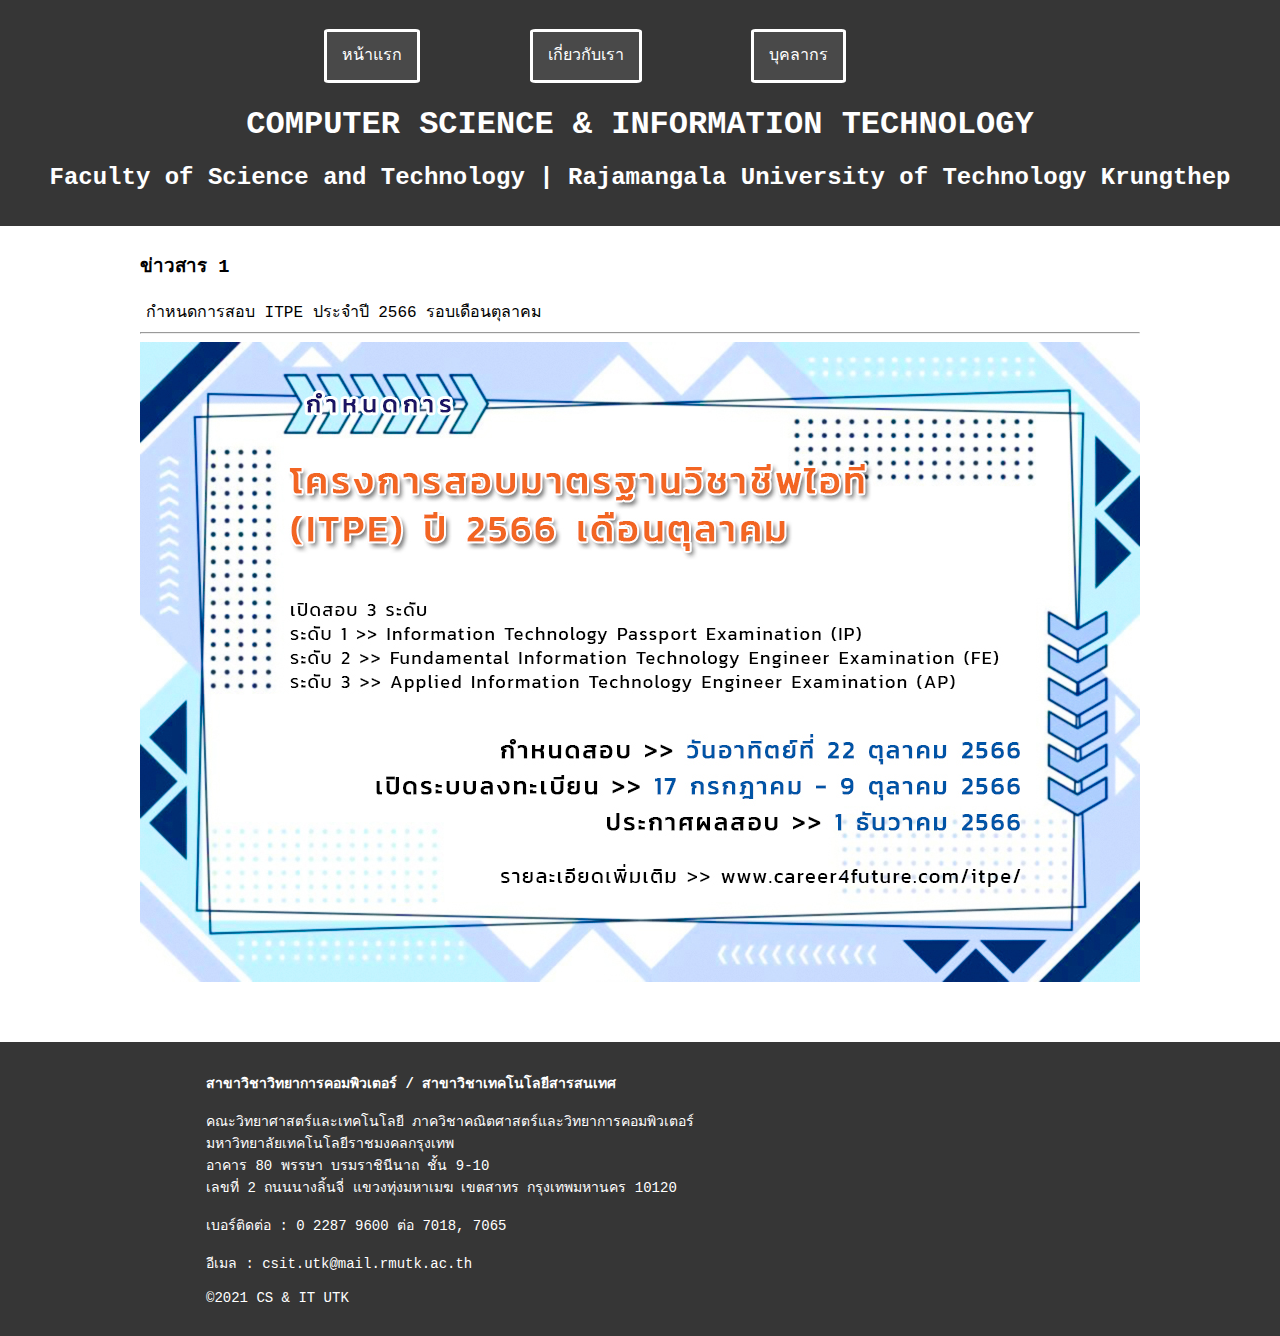
<file: index.html>
<!DOCTYPE html>
<html>
<head>
    <meta charset="UTF-8">
    <meta name="viewport" content="width=device-width, initial-scale=1.0">
    <title>RMUTK BUT COPY</title>
    <link rel="stylesheet" href="./css/styles.css">
    <style>
    main img{
        display: flex;
        justify-content: center;
        height: 95%px;
    }
    </style>
</head>
<body>
    <header>
        <div class="navbar">
            <ul >
                <li><a href="./index.html">หน้าแรก</a></li>

                <div class="dropdown">
                    <li class="hide" class="drop"><a href="#">เกี่ยวกับเรา</a></li>
                    <div class="dropdown-content">
                        <li><a href="./acesst/study-plan.html">แผนการเรียน/ปฏิทินการศึกษา</a></li>
                        <li><a href="./acesst/discipline.html">ระเบียบ มทรก.</a></li>
                        <li><a href="./acesst/download.html">ดาวน์โหลด</a></li>
                    </div>
                </div>

                <li class="hide"><a href="./acesst/lecturer.html">บุคลากร</a></li>

                <div class="dropdown">
                    <li class="more" class="drop"><a href="#">เพิ่มเติม</a></li>
                    <div class="dropdown-content">
                        <li><a href="./acesst/study-plan.html">แผนการเรียน/ปฏิทินการศึกษา</a></li>
                        <li><a href="./acesst/lecturer.html">บุคลากร</a></li>
                        <li><a href="./acesst/discipline.html">ระเบียบ มทรก.</a></li>
                        <li><a href="./acesst/download.html">ดาวน์โหลด</a></li>
                    </div>
                </div>
            </ul>
            
        </div>
        <h1>COMPUTER SCIENCE & INFORMATION TECHNOLOGY</h1><h2>Faculty of Science and Technology | Rajamangala University of Technology Krungthep</h2>
    </header>

    <main>
        <div>
            <h3>ข่าวสาร 1</h3>
            <p>กำหนดการสอบ ITPE ประจำปี 2566 รอบเดือนตุลาคม</p>
            <hr>
            <img src="./img/ITPE.jpg">
            
        </div>
    </main>

    <footer>
        <span style="font-weight: bold;">สาขาวิชาวิทยาการคอมพิวเตอร์ / สาขาวิชาเทคโนโลยีสารสนเทศ</span>
        <br>
        <br>
        <span>คณะวิทยาศาสตร์และเทคโนโลยี ภาควิชาคณิตศาสตร์และวิทยาการคอมพิวเตอร์</span>
        <br>
        <span>มหาวิทยาลัยเทคโนโลยีราชมงคลกรุงเทพ</span>
        <br>
        <span>อาคาร 80 พรรษา บรมราชินีนาถ ชั้น 9-10</span>
        <br>
        <span>เลขที่ 2 ถนนนางลิ้นจี่ แขวงทุ่งมหาเมฆ เขตสาทร กรุงเทพมหานคร 10120</span>
        <br>
        <br>
        <span>เบอร์ติดต่อ : 0 2287 9600 ต่อ 7018, 7065</span>
        <br>
        <br>
        <span>อีเมล : csit.utk@mail.rmutk.ac.th</span>
        <br>
        <br>
        <span>©2021 CS & IT UTK</span>
    </footer>
</body>
</html>
</file>
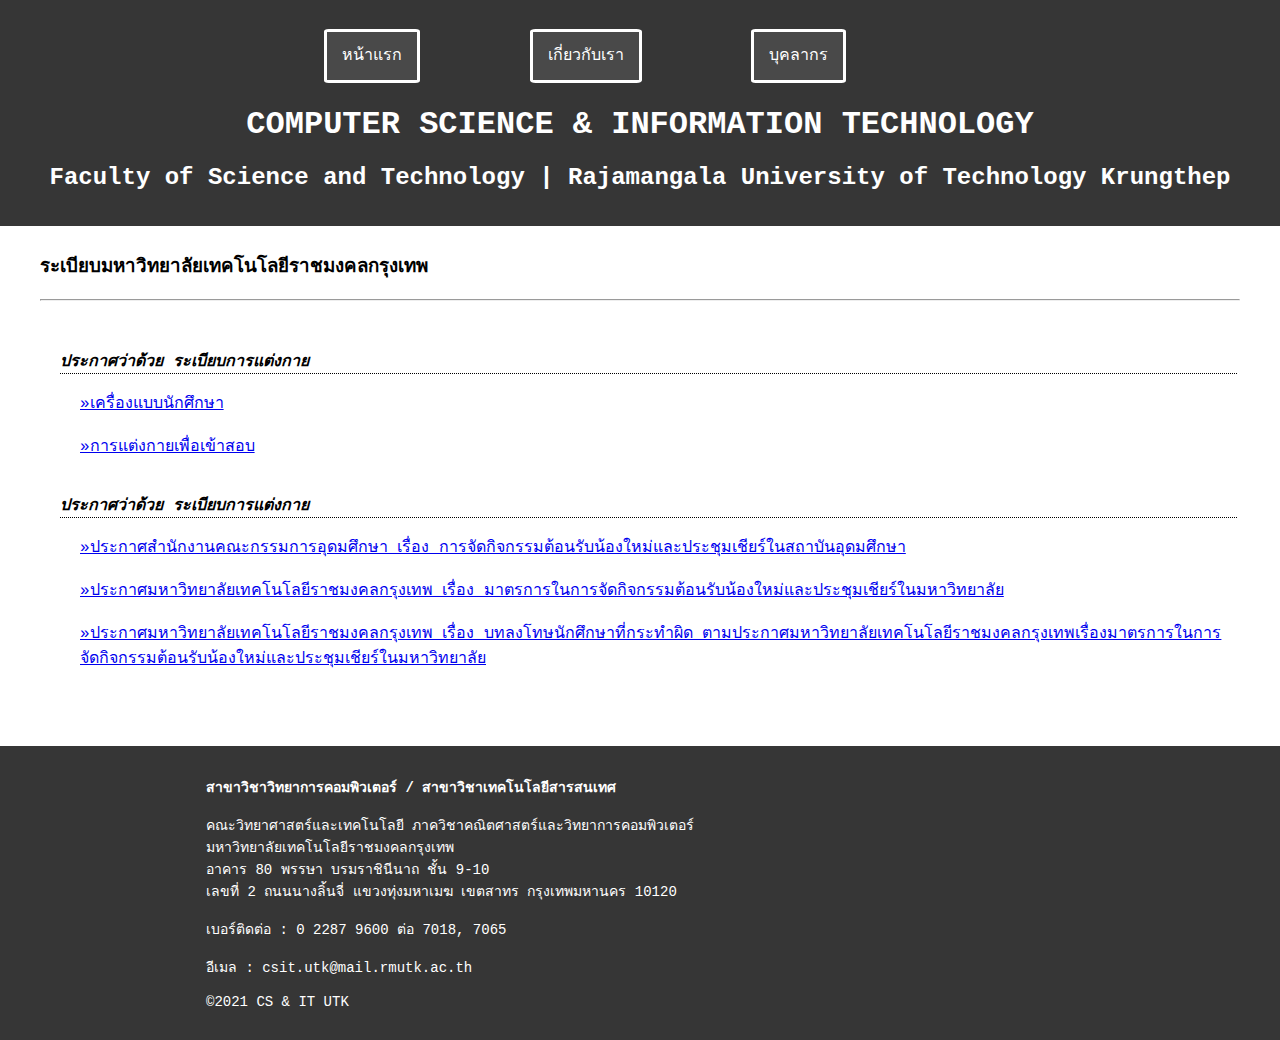
<file: acesst/discipline.html>
<!DOCTYPE html>
<html>
<head>
    <meta charset="UTF-8">
    <meta name="viewport" content="width=device-width, initial-scale=1.0">
    <title>RMUTK BUT COPY</title>
    <link rel="stylesheet" href="../css/styles.css">
    <style>
    main div {
        width: 1200px;
    }
    @media (max-width: 1024px) {
        main div {
        width: 100%;
    }
    }
    </style>
</head>
<body>
    <header>
        <div class="navbar">
            <ul >
                <li class="mainnav"><a href="../index.html">หน้าแรก</a></li>

                <div class="dropdown" >
                    <li class="hide" class="drop"><a href="#">เกี่ยวกับเรา</a></li>
                    <div class="dropdown-content">
                        <li><a href="./study-plan.html">แผนการเรียน/ปฏิทินการศึกษา</a></li>
                        <li><a href="./discipline.html">ระเบียบ มทรก.</a></li>
                        <li><a href="../acesst/download.html">ดาวน์โหลด</a></li>
                    </div>
                </div>
                <li class="hide"><a href="./lecturer.html">บุคลากร</a></li>

                <div class="dropdown">
                    <li class="more" class="drop"><a href="#">เพิ่มเติม</a></li>
                    <div class="dropdown-content">
                        <li><a href="../acesst/study-plan.html">แผนการเรียน/ปฏิทินการศึกษา</a></li>
                        <li><a href="../acesst/lecturer.html">บุคลากร</a></li>
                        <li><a href="../acesst/discipline.html">ระเบียบ มทรก.</a></li>
                        <li><a href="../acesst/download.html">ดาวน์โหลด</a></li>
                    </div>
                </div>
            </ul>
        </div>
        <h1>COMPUTER SCIENCE & INFORMATION TECHNOLOGY</h1><h2>Faculty of Science and Technology | Rajamangala University of Technology Krungthep</h2>
    </header>

    <main>
        <div>
            <h3>ระเบียบมหาวิทยาลัยเทคโนโลยีราชมงคลกรุงเทพ</h3>
            <hr>
            <br>
            <br>
            <dd style="font-style: italic; font-weight: bold; border-bottom: dotted 1px;">ประกาศว่าด้วย ระเบียบการแต่งกาย</dd>
            <ul>
                <li><a href="./เครื่องแบบนักศึกษา.pdf" target="เครื่องแบบนักศึกษา">»เครื่องแบบนักศึกษา</a></li>
                <br>
                <li><a href="./แต่งกายเพื่อเข้าสอบ.pdf" target="การแต่งกายเพื่อเข้าสอบ">»การแต่งกายเพื่อเข้าสอบ</a></li>
                <br>
            </ul>
            <dd style="font-style: italic; font-weight: bold; border-bottom: dotted 1px;">ประกาศว่าด้วย ระเบียบการแต่งกาย</dd>
            <ul>
                <li><a href="./ประกาศรับน้อง-1.pdf" target="ประกาศรับน้อง-1">»ประกาศสำนักงานคณะกรรมการอุดมศึกษา เรื่อง การจัดกิจกรรมต้อนรับน้องใหม่และประชุมเชียร์ในสถาบันอุดมศึกษา</a></li>
                <br>
                <li><a href="./ประกาศรับน้อง-2.pdf" target="ประกาศรับน้อง-2">»ประกาศมหาวิทยาลัยเทคโนโลยีราชมงคลกรุงเทพ เรื่อง  มาตรการในการจัดกิจกรรมต้อนรับน้องใหม่และประชุมเชียร์ในมหาวิทยาลัย</a></li>
                <br>
                <li><a href="./ลงโทษ.pdf" target="ลงโทษ">»ประกาศมหาวิทยาลัยเทคโนโลยีราชมงคลกรุงเทพ เรื่อง บทลงโทษนักศึกษาที่กระทำผิด ตามประกาศมหาวิทยาลัยเทคโนโลยีราชมงคลกรุงเทพเรื่องมาตรการในการจัดกิจกรรมต้อนรับน้องใหม่และประชุมเชียร์ในมหาวิทยาลัย</a></li>
            </ul>
        </div>
    </main>

    <footer>
        <span style="font-weight: bold;">สาขาวิชาวิทยาการคอมพิวเตอร์ / สาขาวิชาเทคโนโลยีสารสนเทศ</span>
        <br>
        <br>
        <span>คณะวิทยาศาสตร์และเทคโนโลยี ภาควิชาคณิตศาสตร์และวิทยาการคอมพิวเตอร์</span>
        <br>
        <span>มหาวิทยาลัยเทคโนโลยีราชมงคลกรุงเทพ</span>
        <br>
        <span>อาคาร 80 พรรษา บรมราชินีนาถ ชั้น 9-10</span>
        <br>
        <span>เลขที่ 2 ถนนนางลิ้นจี่ แขวงทุ่งมหาเมฆ เขตสาทร กรุงเทพมหานคร 10120</span>
        <br>
        <br>
        <span>เบอร์ติดต่อ : 0 2287 9600 ต่อ 7018, 7065</span>
        <br>
        <br>
        <span>อีเมล : csit.utk@mail.rmutk.ac.th</span>
        <br>
        <br>
        <span>©2021 CS & IT UTK</span>
    </footer>
</body>
</html>
</file>
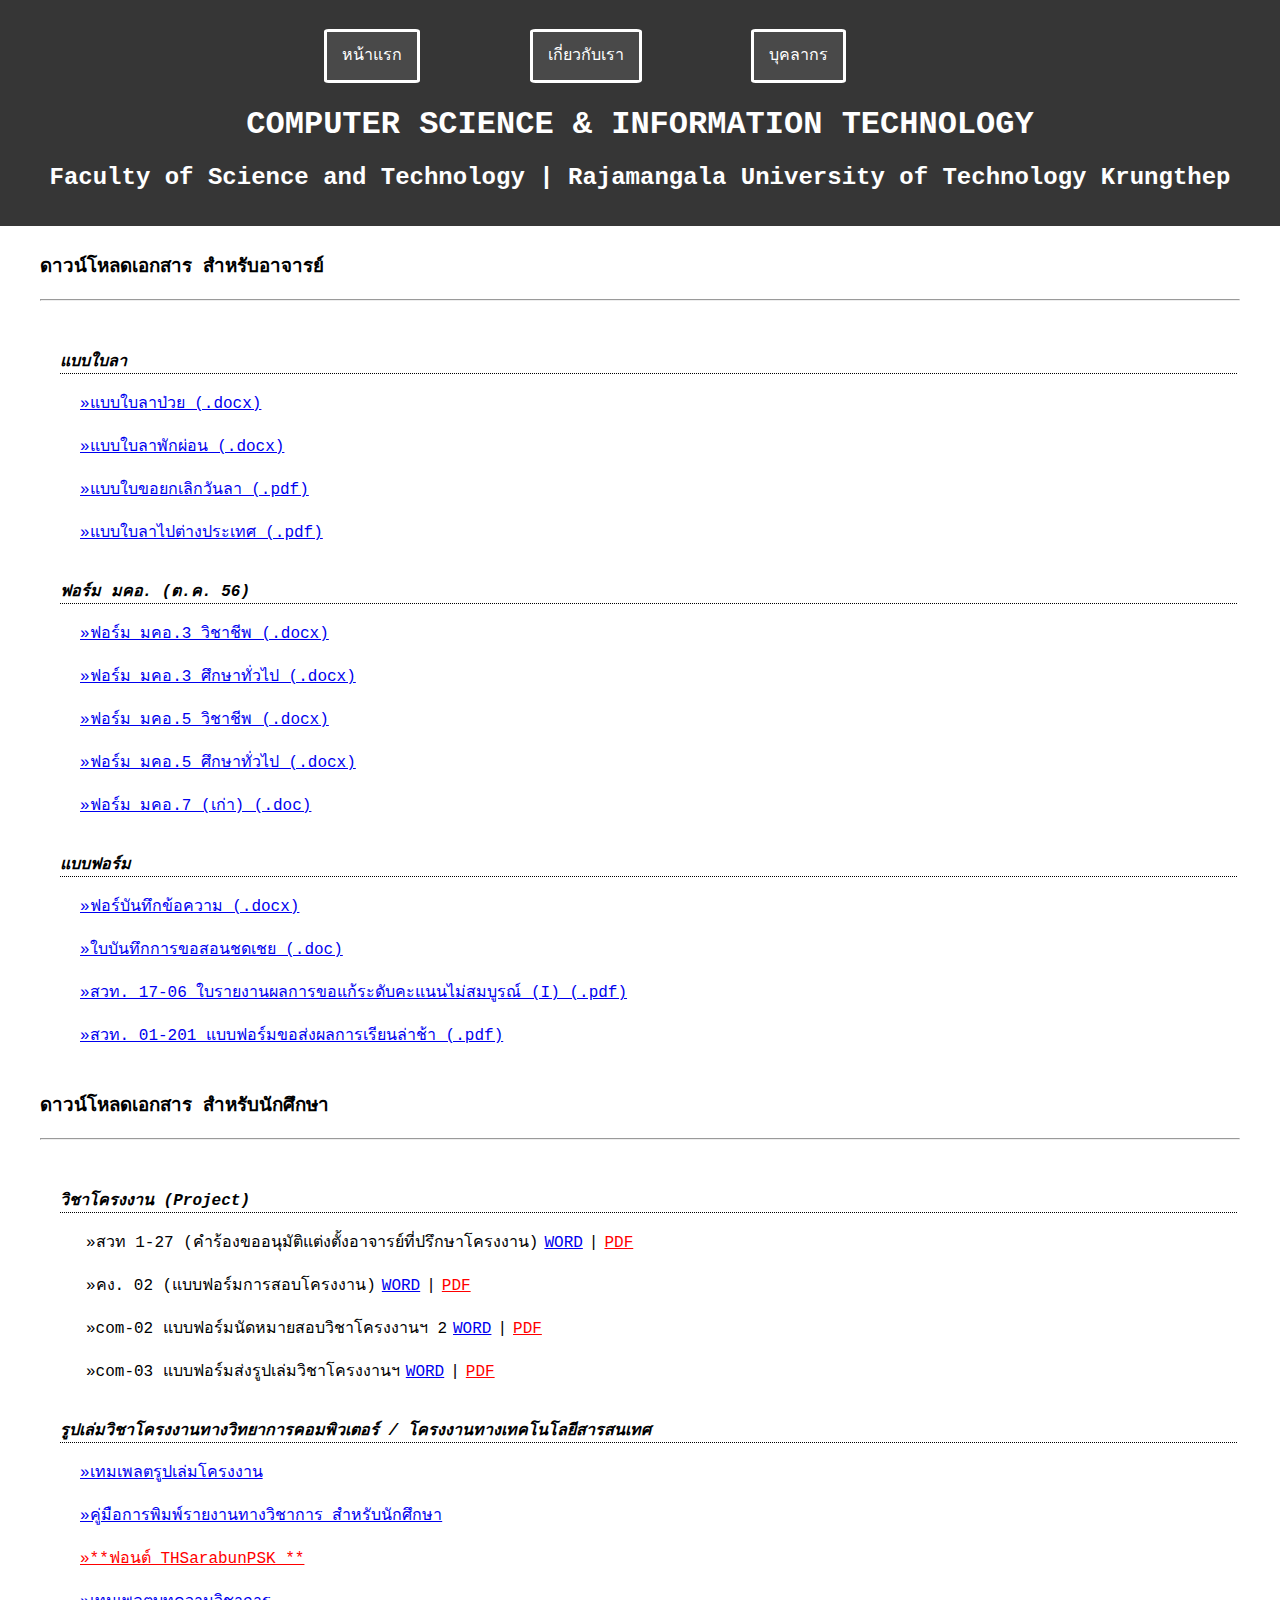
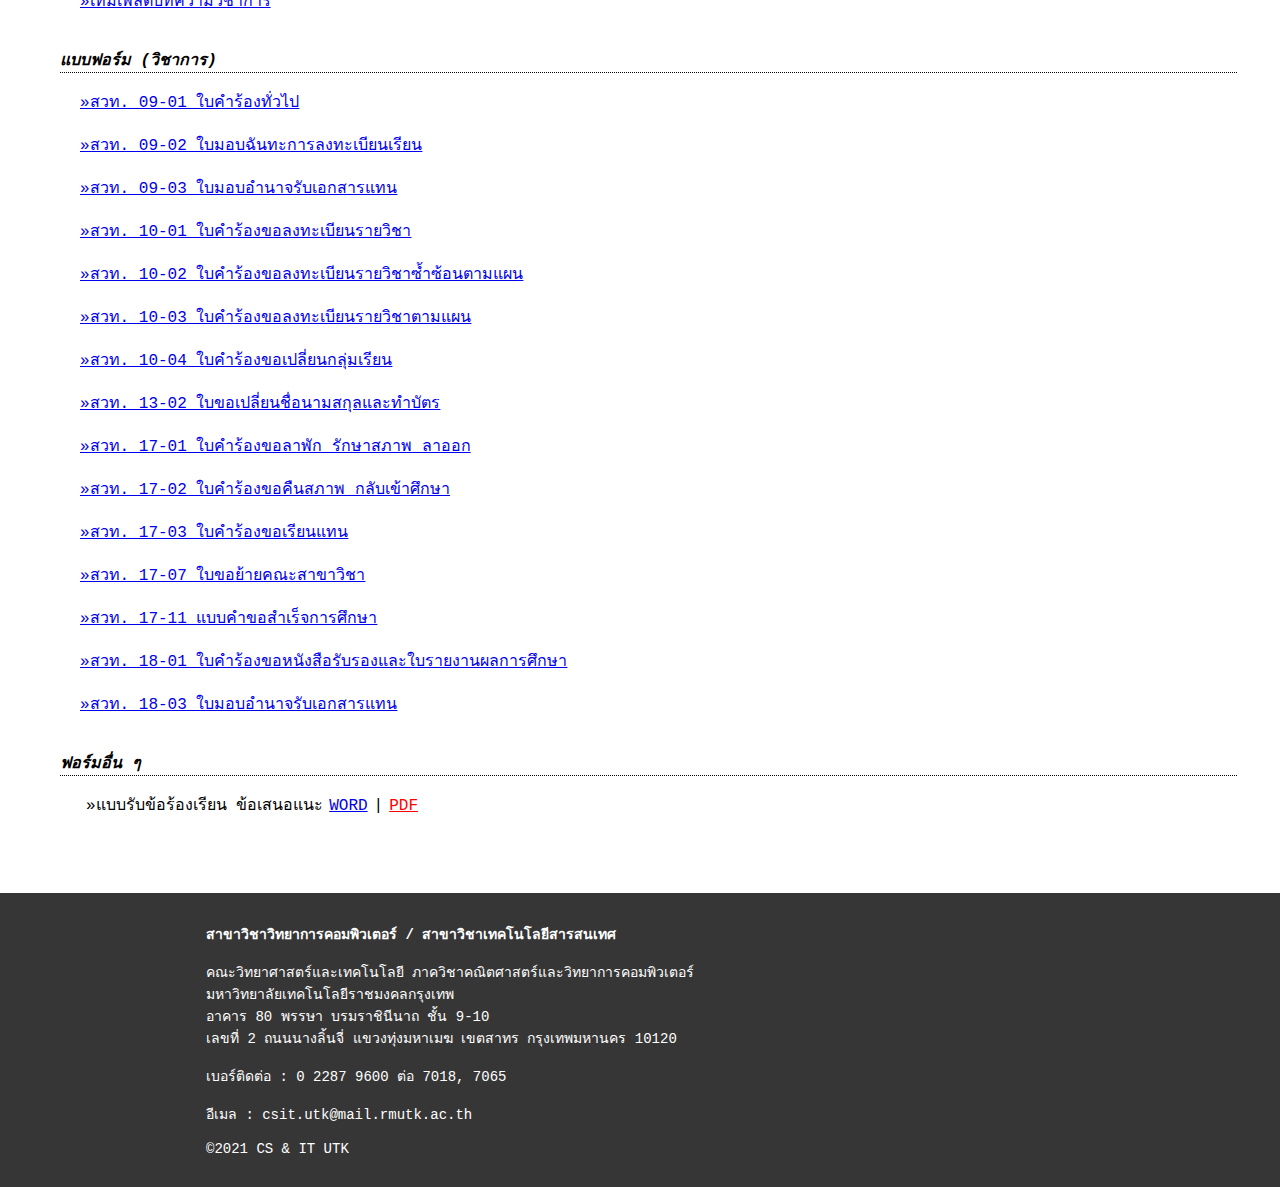
<file: acesst/download.html>
<!DOCTYPE html>
<html>
<head>
    <meta charset="UTF-8">
    <meta name="viewport" content="width=device-width, initial-scale=1.0">
    <title>RMUTK BUT COPY</title>
    <link rel="stylesheet" href="../css/styles.css">
    <style>
    main div {
        width: 1200px;
    }
    @media (max-width: 1024px) {
        main div {
        width: 100%;
    }
    }
    </style>
</head>
<body>
    <header>
        <div class="navbar">
            <ul >

                <li><a href="../index.html">หน้าแรก</a></li>

                <div class="dropdown">
                    <li class="hide" class="drop"><a href="#">เกี่ยวกับเรา</a></li>
                    <div class="dropdown-content">
                        <li><a href="./study-plan.html">แผนการเรียน/ปฏิทินการศึกษา</a></li>
                        <li><a href="./discipline.html">ระเบียบ มทรก.</a></li>
                        <li><a href="../acesst/download.html">ดาวน์โหลด</a></li>
                    </div>
                </div>

                <li class="hide"><a href="./lecturer.html">บุคลากร</a></li>

                <div class="dropdown">
                    <li class="more" class="drop"><a href="#">เพิ่มเติม</a></li>
                    <div class="dropdown-content">
                        <li><a href="../acesst/study-plan.html">แผนการเรียน/ปฏิทินการศึกษา</a></li>
                        <li><a href="../acesst/lecturer.html">บุคลากร</a></li>
                        <li><a href="../acesst/discipline.html">ระเบียบ มทรก.</a></li>
                        <li><a href="../acesst/download.html">ดาวน์โหลด</a></li>
                    </div>
                </div>
            </ul>
        </div>
        <h1>COMPUTER SCIENCE & INFORMATION TECHNOLOGY</h1><h2>Faculty of Science and Technology | Rajamangala University of Technology Krungthep</h2>
    </header>

    <main>
        <div>
            <h3>ดาวน์โหลดเอกสาร สำหรับอาจารย์</h3>
            <hr>
            <br>
            <br>
            <dd style="font-style: italic; font-weight: bold; border-bottom: dotted 1px;">แบบใบลา</dd>
            <ul>
                <li><a href="./ฟอร์มใบลาป่วย.docx" target="ฟอร์มใบลาป่วย">»แบบใบลาป่วย (.docx)</a></li>
                <br>
                <li><a href="./ลาพักผ่อน.docx" target="แบบลาลาพักผ่อน">»แบบใบลาพักผ่อน (.docx)</a></li>
                <br>
                <li><a href="./ยกเลิกลา.pdf" target="แบบใบขอยกเลิกวันลา">»แบบใบขอยกเลิกวันลา (.pdf)</a></li>
                <br>
                <li><a href="./ลาไปต่างประเทศ.pdf" target="แบบใบลาไปต่างประเทศ">»แบบใบลาไปต่างประเทศ (.pdf)</a></li>
                <br>
            </ul>
            <dd style="font-style: italic; font-weight: bold; border-bottom: dotted 1px;">ฟอร์ม มคอ. (ต.ค. 56)</dd>
            <ul>
                <li><a href="./ฟอร์ม มคอ.3 วิชาชีพ new.docx" target="ฟอร์ม มคอ.3 วิชาชีพ">»ฟอร์ม มคอ.3 วิชาชีพ (.docx)</a></li>
                <br>
                <li><a href="./ฟอร์ม มคอ.3 ศึกษาทั่วไป new.docx" target="ฟอร์ม มคอ.3 ศึกษาทั่วไป">»ฟอร์ม มคอ.3 ศึกษาทั่วไป (.docx)</a></li>
                <br>
                <li><a href="./ฟอร์ม มคอ.5 วิชาชีพ new.docx" target="ฟอร์ม มคอ.5 วิชาชีพ">»ฟอร์ม มคอ.5 วิชาชีพ (.docx)</a></li>
                <br>
                <li><a href="./ฟอร์ม มคอ.5 ศึกษาทั่วไป new.docx" target="ฟอร์ม มคอ.5 ศึกษาทั่วไป">»ฟอร์ม มคอ.5 ศึกษาทั่วไป (.docx)</a></li>
                <br>
                <li><a href="./แบบฟอร์ม มคอ.7.doc" target="ฟอร์ม มคอ.7 (เก่า)">»ฟอร์ม มคอ.7 (เก่า) (.doc)</a></li>
                <br>
            </ul>
            <dd style="font-style: italic; font-weight: bold; border-bottom: dotted 1px;">แบบฟอร์ม</dd>
            <ul>
                <li><a href="./Memo.docx" target="ฟอร์บันทึกข้อความ">»ฟอร์บันทึกข้อความ (.docx)</a></li>
                <br>
                <li><a href="./ฟอร์มขอสอนชดเชย.doc" target="ประกาศรับน้อง-2">»ใบบันทึกการขอสอนชดเชย (.doc)</a></li>
                <br>
                <li><a href="./สวท17_06_แก้I.pdf" target="สวท. 17-06">»สวท. 17-06 ใบรายงานผลการขอแก้ระดับคะแนนไม่สมบูรณ์ (I) (.pdf)</a></li>
                <br>
                <li><a href="./สวท01-201.pdf" target="สวท. 01-201">»สวท. 01-201 แบบฟอร์มขอส่งผลการเรียนล่าช้า (.pdf)</a></li>
                <br>
            </ul>
            <h3>ดาวน์โหลดเอกสาร สำหรับนักศึกษา</h3>
            <hr>
            <br>
            <br>
            <dd style="font-style: italic; font-weight: bold; border-bottom: dotted 1px;">วิชาโครงงาน (Project)</dd>
            <ul>
                <span>»สวท 1-27 (คำร้องขออนุมัติแต่งตั้งอาจารย์ที่ปรึกษาโครงงาน)</span><a href="./สวท1-27.docx" target="คำร้องขออนุมัติแต่งตั้งอาจารย์ที่ปรึกษาโครงงาน">WORD</a><span>|</span><a href="./สวท1-27.pdf" target="คำร้องขออนุมัติแต่งตั้งอาจารย์ที่ปรึกษาโครงงาน" style="color: red;">PDF</a>
                <br>
                <br>
                <span>»คง. 02 (แบบฟอร์มการสอบโครงงาน)</span><a href="./สวท1-27.docx" target="แบบฟอร์มการสอบโครงงาน">WORD</a><span>|</span><a href="./สวท1-27.pdf" target="แบบฟอร์มการสอบโครงงาน" style="color: red;">PDF</a>
                <br>
                <br>
                <span>»com-02 แบบฟอร์มนัดหมายสอบวิชาโครงงานฯ 2</span><a href="./สวท1-27.docx" target="แบบฟอร์มนัดหมายสอบวิชาโครงงานฯ">WORD</a><span>|</span><a href="./สวท1-27.pdf" target="แบบฟอร์มนัดหมายสอบวิชาโครงงานฯ" style="color: red;">PDF</a>
                <br>
                <br>
                <span>»com-03 แบบฟอร์มส่งรูปเล่มวิชาโครงงานฯ</span><a href="./สวท1-27.docx" target="แบบฟอร์มส่งรูปเล่มวิชาโครงงานฯ">WORD</a><span>|</span><a href="./สวท1-27.pdf" target="แบบฟอร์มส่งรูปเล่มวิชาโครงงานฯ" style="color: red;">PDF</a>
                <br>
                <br>
            </ul>
            <dd style="font-style: italic; font-weight: bold; border-bottom: dotted 1px;">รูปเล่มวิชาโครงงานทางวิทยาการคอมพิวเตอร์ / โครงงานทางเทคโนโลยีสารสนเทศ</dd>
            <ul>
                <li><a href="./drive-download-20230810T062033Z-001.zip" target="เทมเพลตรูปเล่มโครงงาน">»เทมเพลตรูปเล่มโครงงาน</a></li>
                <br>
                <li><a href="./guide2017report.pdf" target="คู่มือการพิมพ์รายงานทางวิชาการ">»คู่มือการพิมพ์รายงานทางวิชาการ สำหรับนักศึกษา</a></li>
                <br>
                <li><a href="./07-TH-Sarabun-PSK.zip" target="ฟอนต์ THSarabunPSK" style="color: red;">»**ฟอนต์ THSarabunPSK **</a></li>
                <br>
                <li><a href="./00_บทความวิจัย.dotx" target="แบบฟอร์มขอส่งผลการเรียนล่าช้า">»เทมเพลตบทความวิชาการ</a></li>
                <br>
            </ul>
            <dd style="font-style: italic; font-weight: bold; border-bottom: dotted 1px;">แบบฟอร์ม (วิชาการ)</dd>
            <ul>
                <li><a href="./สวท09_01.pdf" target=" ใบคำร้องทั่วไป">»สวท. 09-01 ใบคำร้องทั่วไป</a></li>
                <br>
                <li><a href="./สวท09_02.pdf" target="ใบมอบฉันทะการลงทะเบียนเรียน">»สวท. 09-02 ใบมอบฉันทะการลงทะเบียนเรียน</a></li>
                <br>
                <li><a href="./สวท09_03.pdf" target="ใบมอบอำนาจรับเอกสารแทน">»สวท. 09-03 ใบมอบอำนาจรับเอกสารแทน</a></li>
                <br>
                <li><a href="./สวท10_01.pdf" target="ใบคำร้องขอลงทะเบียนรายวิชา">»สวท. 10-01 ใบคำร้องขอลงทะเบียนรายวิชา</a></li>
                <br>
                <li><a href="asdfaksdf;lksj" target="ใบคำร้องขอลงทะเบียนรายวิชาซ้ำซ้อนตามแผน">»สวท. 10-02 ใบคำร้องขอลงทะเบียนรายวิชาซ้ำซ้อนตามแผน</a></li>
                <br>
                <li><a href="asdfaksdf;lksj" target="คู่มือการพิมพ์รายงานทางวิชาการ">»สวท. 10-03 ใบคำร้องขอลงทะเบียนรายวิชาตามแผน</a></li>
                <br>
                <li><a href="./สวท10_04.pdf" target="ใบคำร้องขอเปลี่ยนกลุ่มเรียน">»สวท. 10-04 ใบคำร้องขอเปลี่ยนกลุ่มเรียน</a></li>
                <br>
                <li><a href="./สวท13_02.pdf" target="คู่มือการพิมพ์รายงานทางวิชาการ">»สวท. 13-02 ใบขอเปลี่ยนชื่อนามสกุลและทำบัตร</a></li>
                <br>
                <li><a href="./สวท17_01.pdf" target="ใบคำร้องขอลาพัก-รักษาสภาพ-ลาออก">»สวท. 17-01 ใบคำร้องขอลาพัก รักษาสภาพ ลาออก</a></li>
                <br>
                <li><a href="./สวท17_02.pdf" target="ใบคำร้องขอคืนสภาพ-กลับเข้าศึกษา">»สวท. 17-02 ใบคำร้องขอคืนสภาพ กลับเข้าศึกษา</a></li>
                <br>
                <li><a href="./สวท17_03.pdf" target="ใบคำร้องขอเรียนแทน">»สวท. 17-03 ใบคำร้องขอเรียนแทน</a></li>
                <br>
                <li><a href="./สวท17_07.pdf" target="ใบขอย้ายคณะสาขาวิชา">»สวท. 17-07 ใบขอย้ายคณะสาขาวิชา</a></li>
                <br>
                <li><a href="asdf" target="แบบคำขอสำเร็จการศึกษา">»สวท. 17-11 แบบคำขอสำเร็จการศึกษา</a></li>
                <br>
                <li><a href="./สวท18_01.pdf" target="ใบคำร้องขอหนังสือรับรองและใบรายงานผลการศึกษา">»สวท. 18-01 ใบคำร้องขอหนังสือรับรองและใบรายงานผลการศึกษา</a></li>
                <br>
                <li><a href="./สวท18_03.pdf" target="ใบมอบอำนาจรับเอกสารแทน">»สวท. 18-03 ใบมอบอำนาจรับเอกสารแทน</a></li>
                <br>
            </ul>
            <dd style="font-style: italic; font-weight: bold; border-bottom: dotted 1px;">ฟอร์มอื่น ๆ</dd>
            <ul>
                <li><span>»แบบรับข้อร้องเรียน ข้อเสนอแนะ</span><a href="./รับข้อร้องเรียน.docx" target="แบบรับข้อร้องเรียน" >WORD</a><span>|</span><a href="./รับข้อร้องเรียน.pdf" target="แบบรับข้อร้องเรียน" style="color: red;">PDF</a></li>
            </ul>
        </div>
    </main>

    <footer>
        <span style="font-weight: bold;">สาขาวิชาวิทยาการคอมพิวเตอร์ / สาขาวิชาเทคโนโลยีสารสนเทศ</span>
        <br>
        <br>
        <span>คณะวิทยาศาสตร์และเทคโนโลยี ภาควิชาคณิตศาสตร์และวิทยาการคอมพิวเตอร์</span>
        <br>
        <span>มหาวิทยาลัยเทคโนโลยีราชมงคลกรุงเทพ</span>
        <br>
        <span>อาคาร 80 พรรษา บรมราชินีนาถ ชั้น 9-10</span>
        <br>
        <span>เลขที่ 2 ถนนนางลิ้นจี่ แขวงทุ่งมหาเมฆ เขตสาทร กรุงเทพมหานคร 10120</span>
        <br>
        <br>
        <span>เบอร์ติดต่อ : 0 2287 9600 ต่อ 7018, 7065</span>
        <br>
        <br>
        <span>อีเมล : csit.utk@mail.rmutk.ac.th</span>
        <br>
        <br>
        <span>©2021 CS & IT UTK</span>
    </footer>
</body>
</html>
</file>
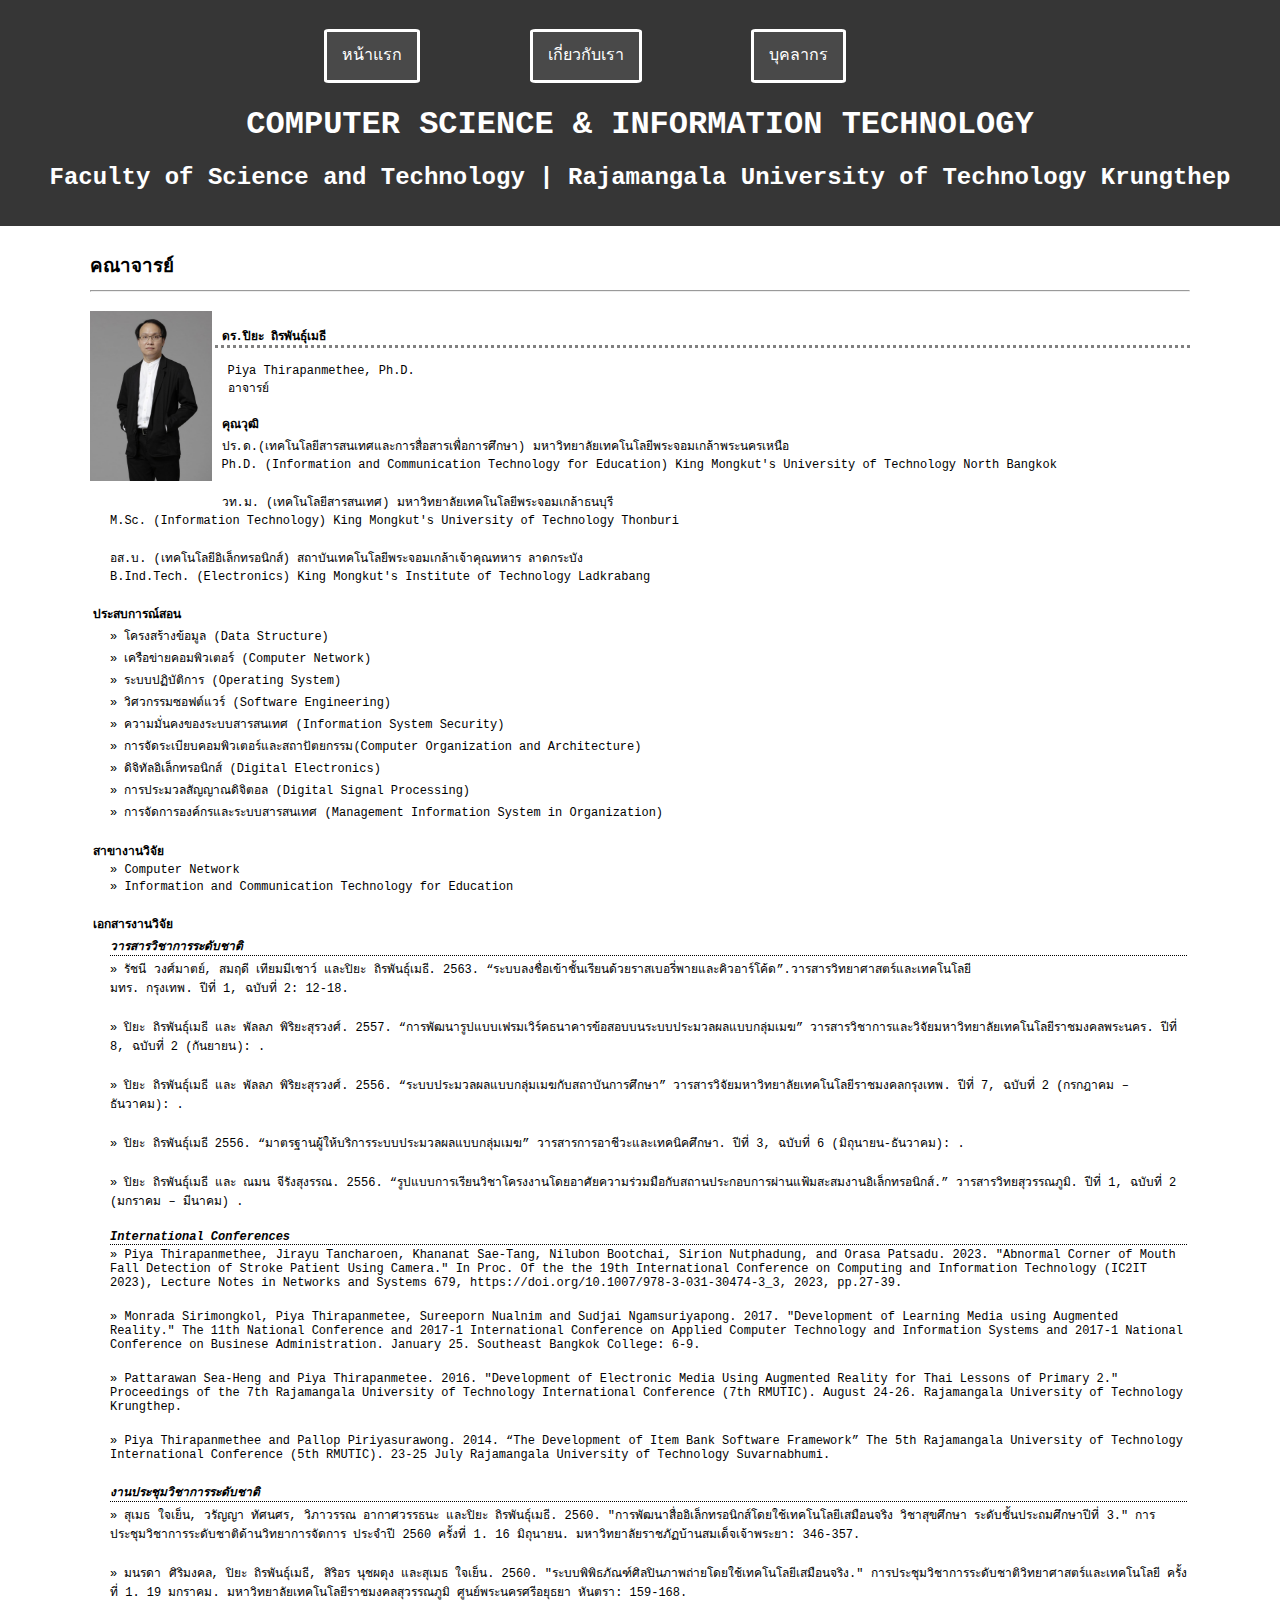
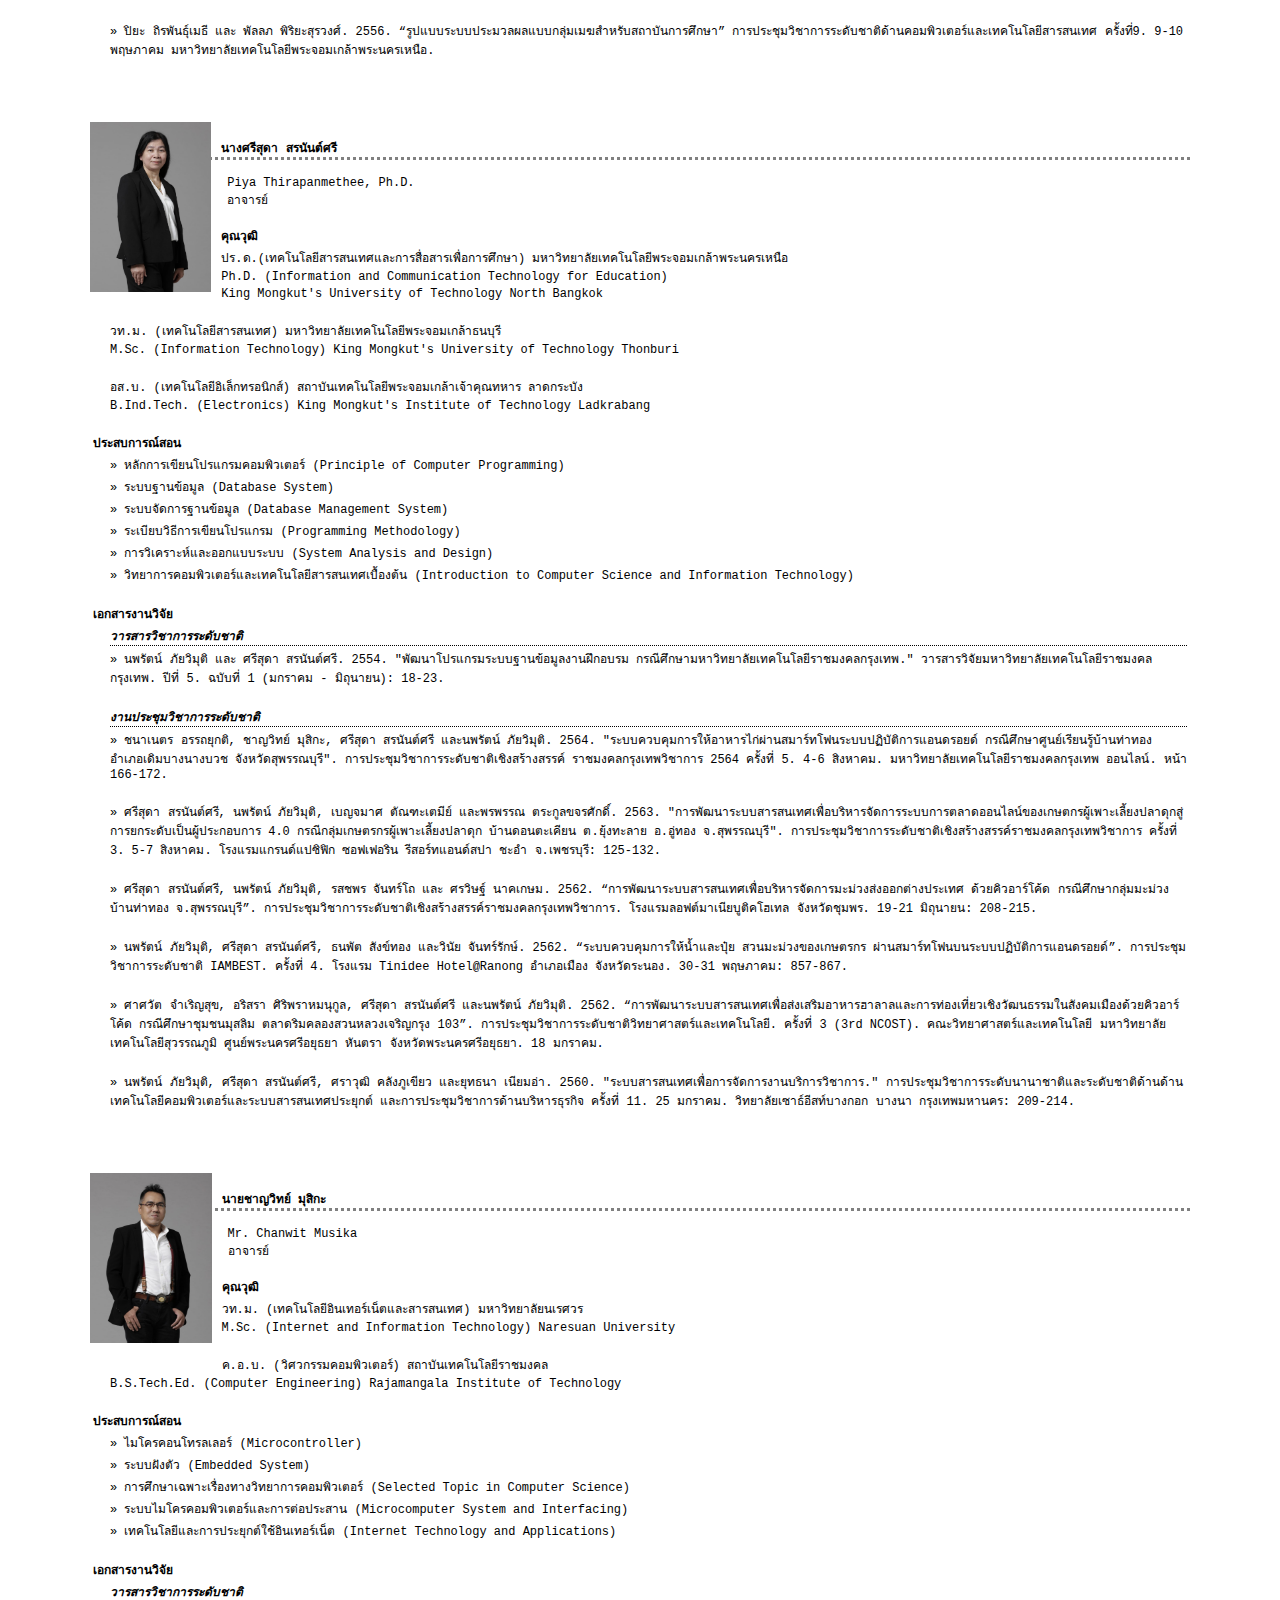
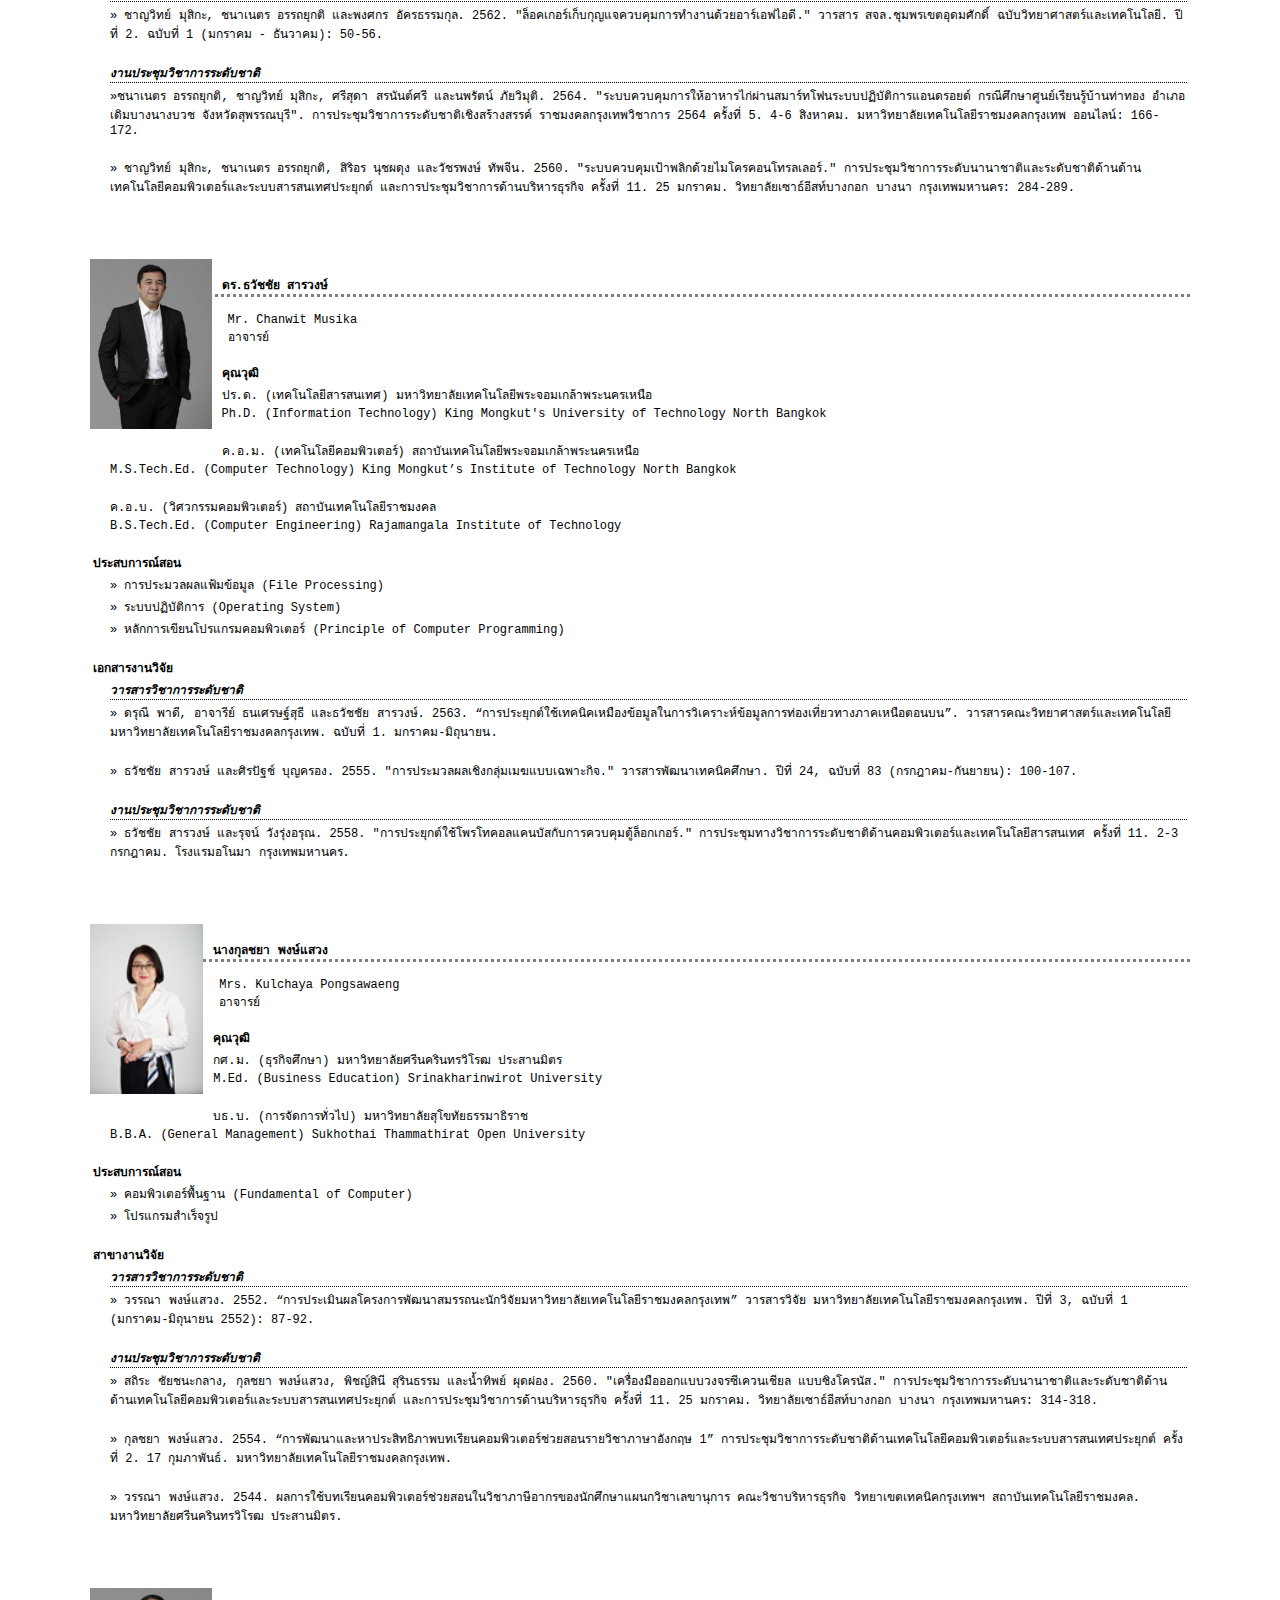
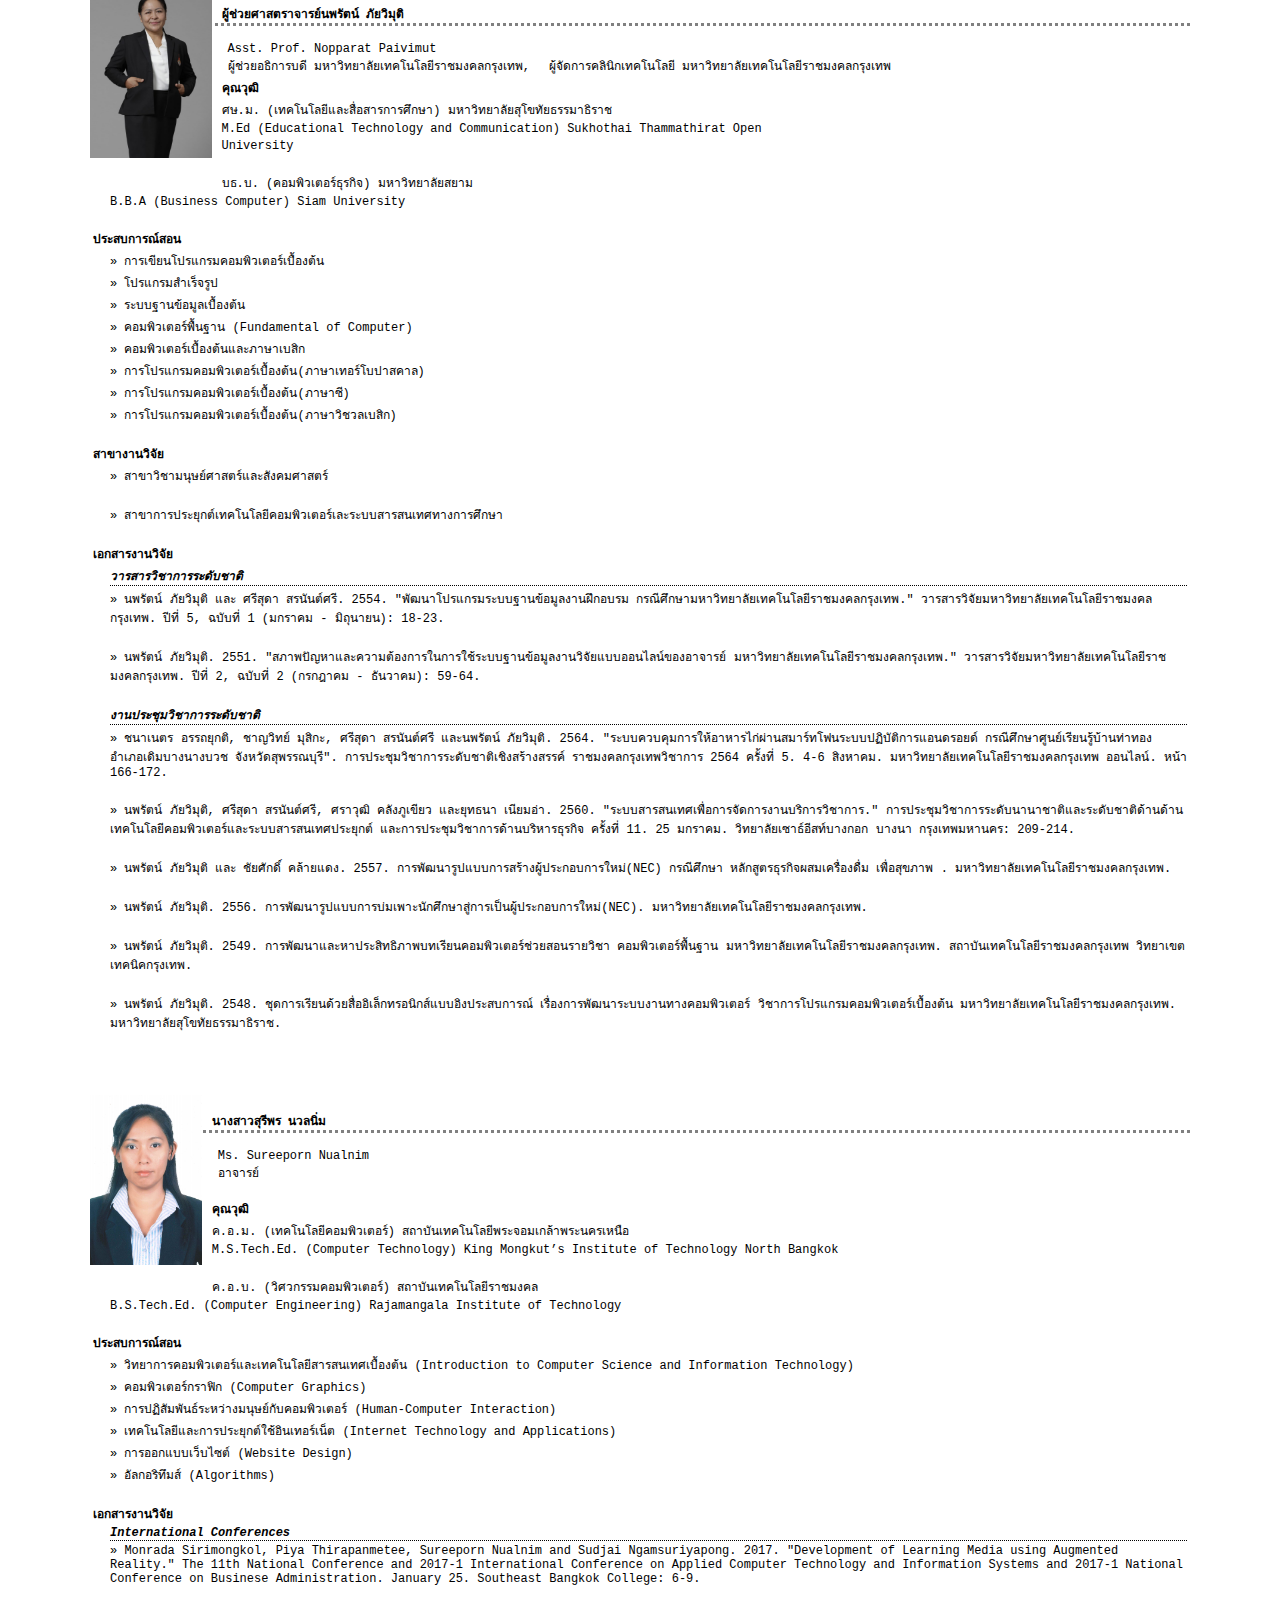
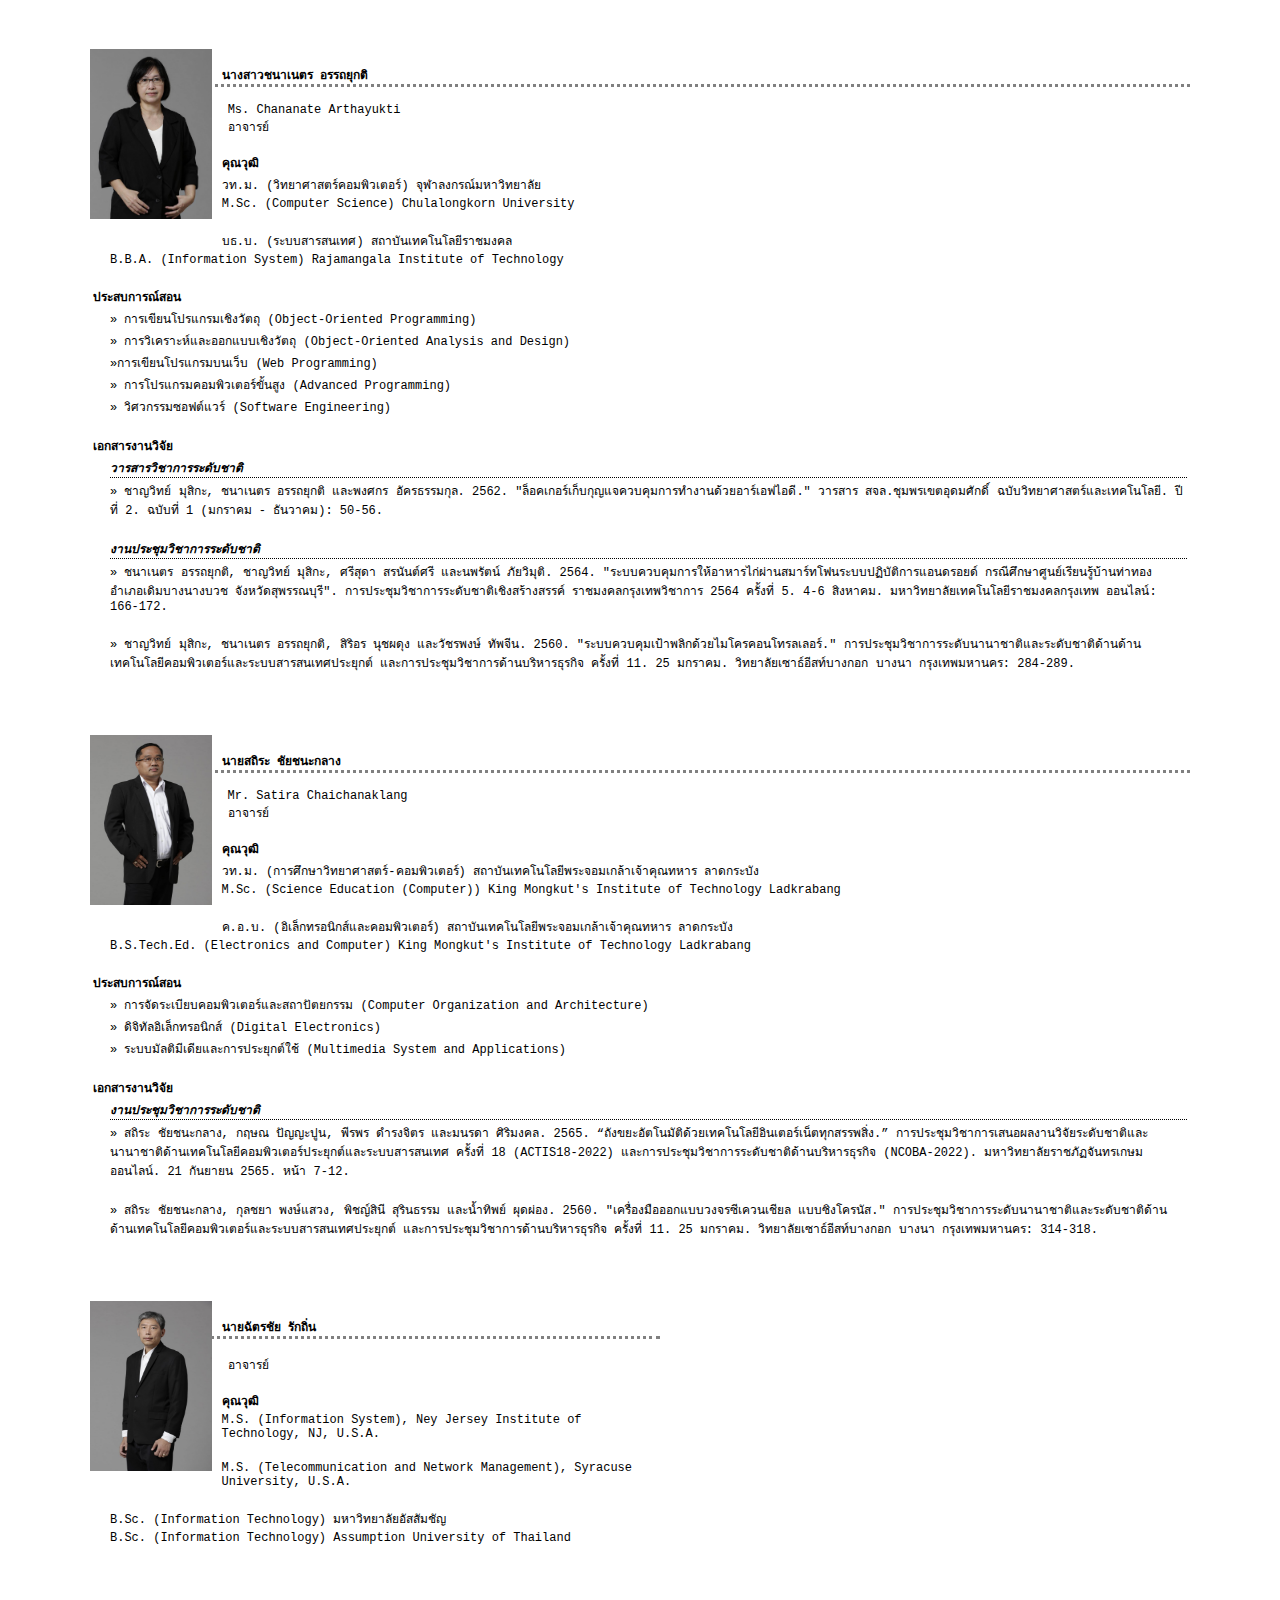
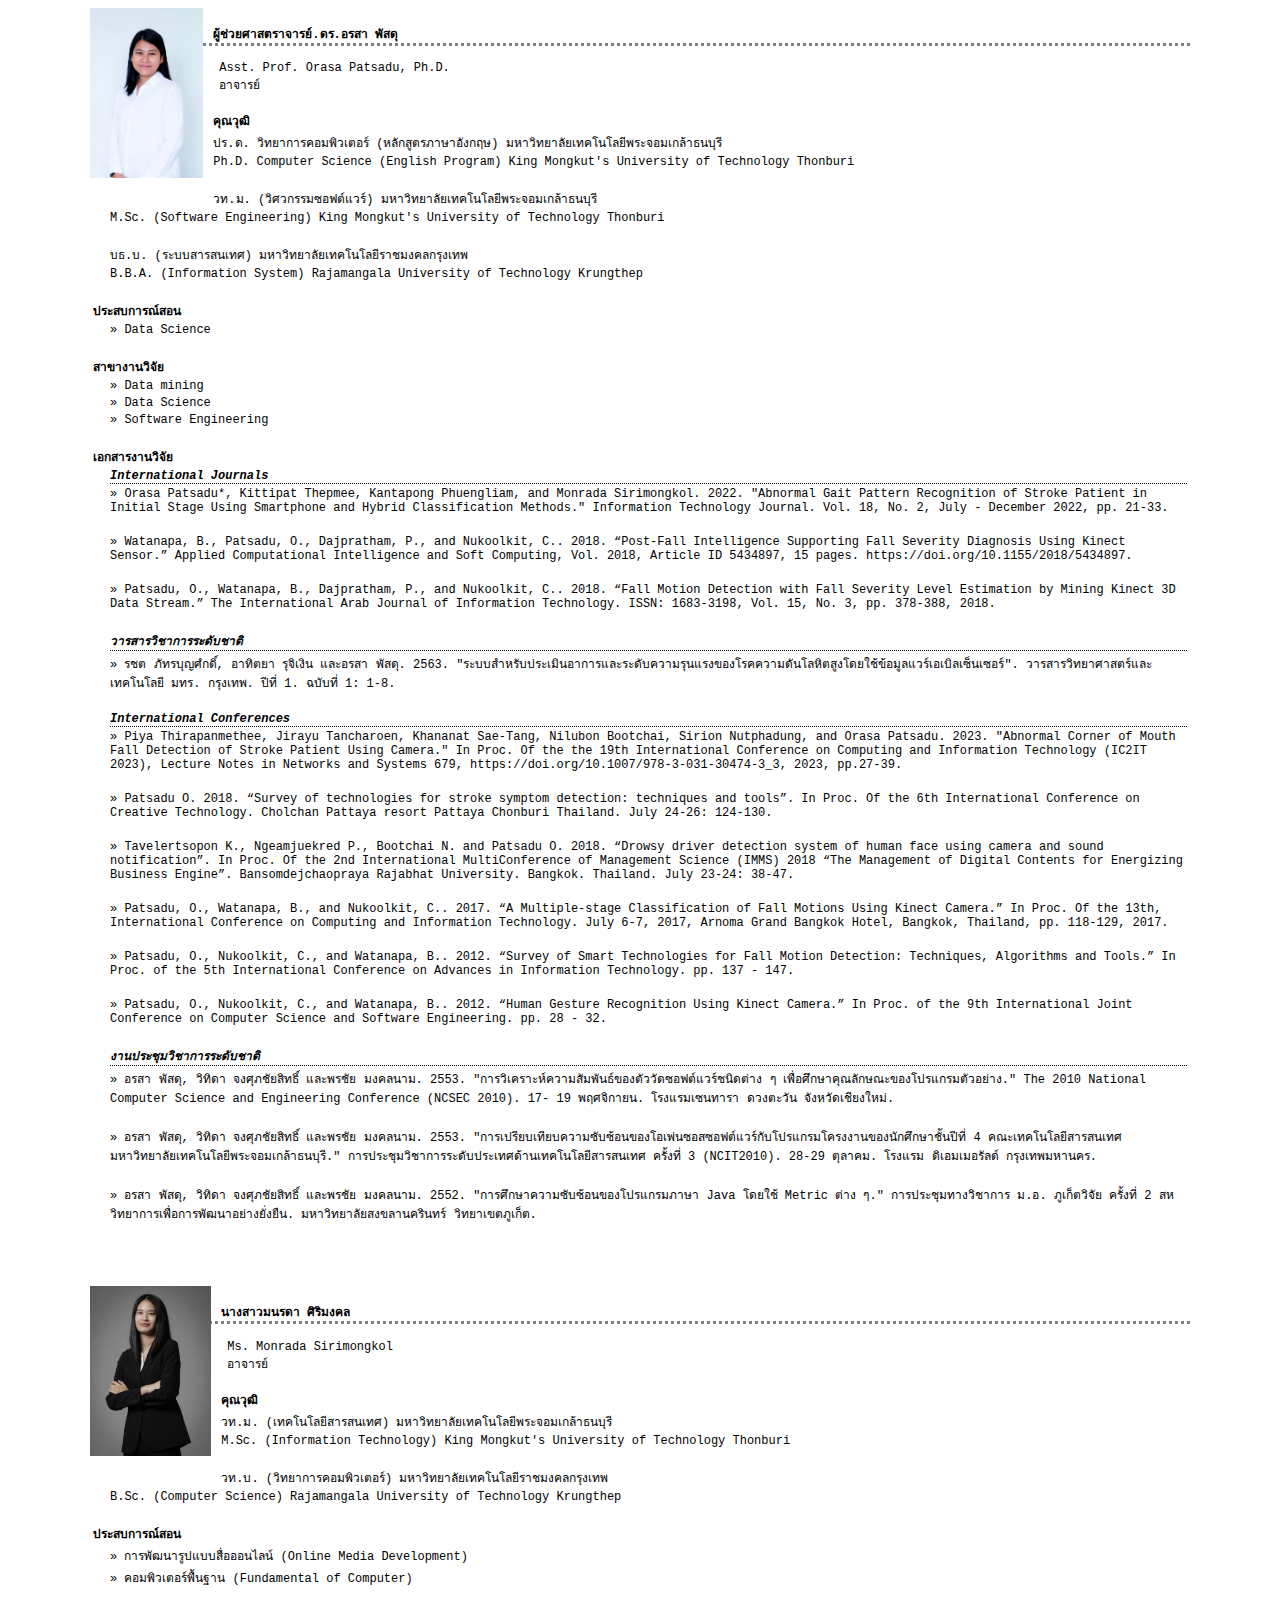
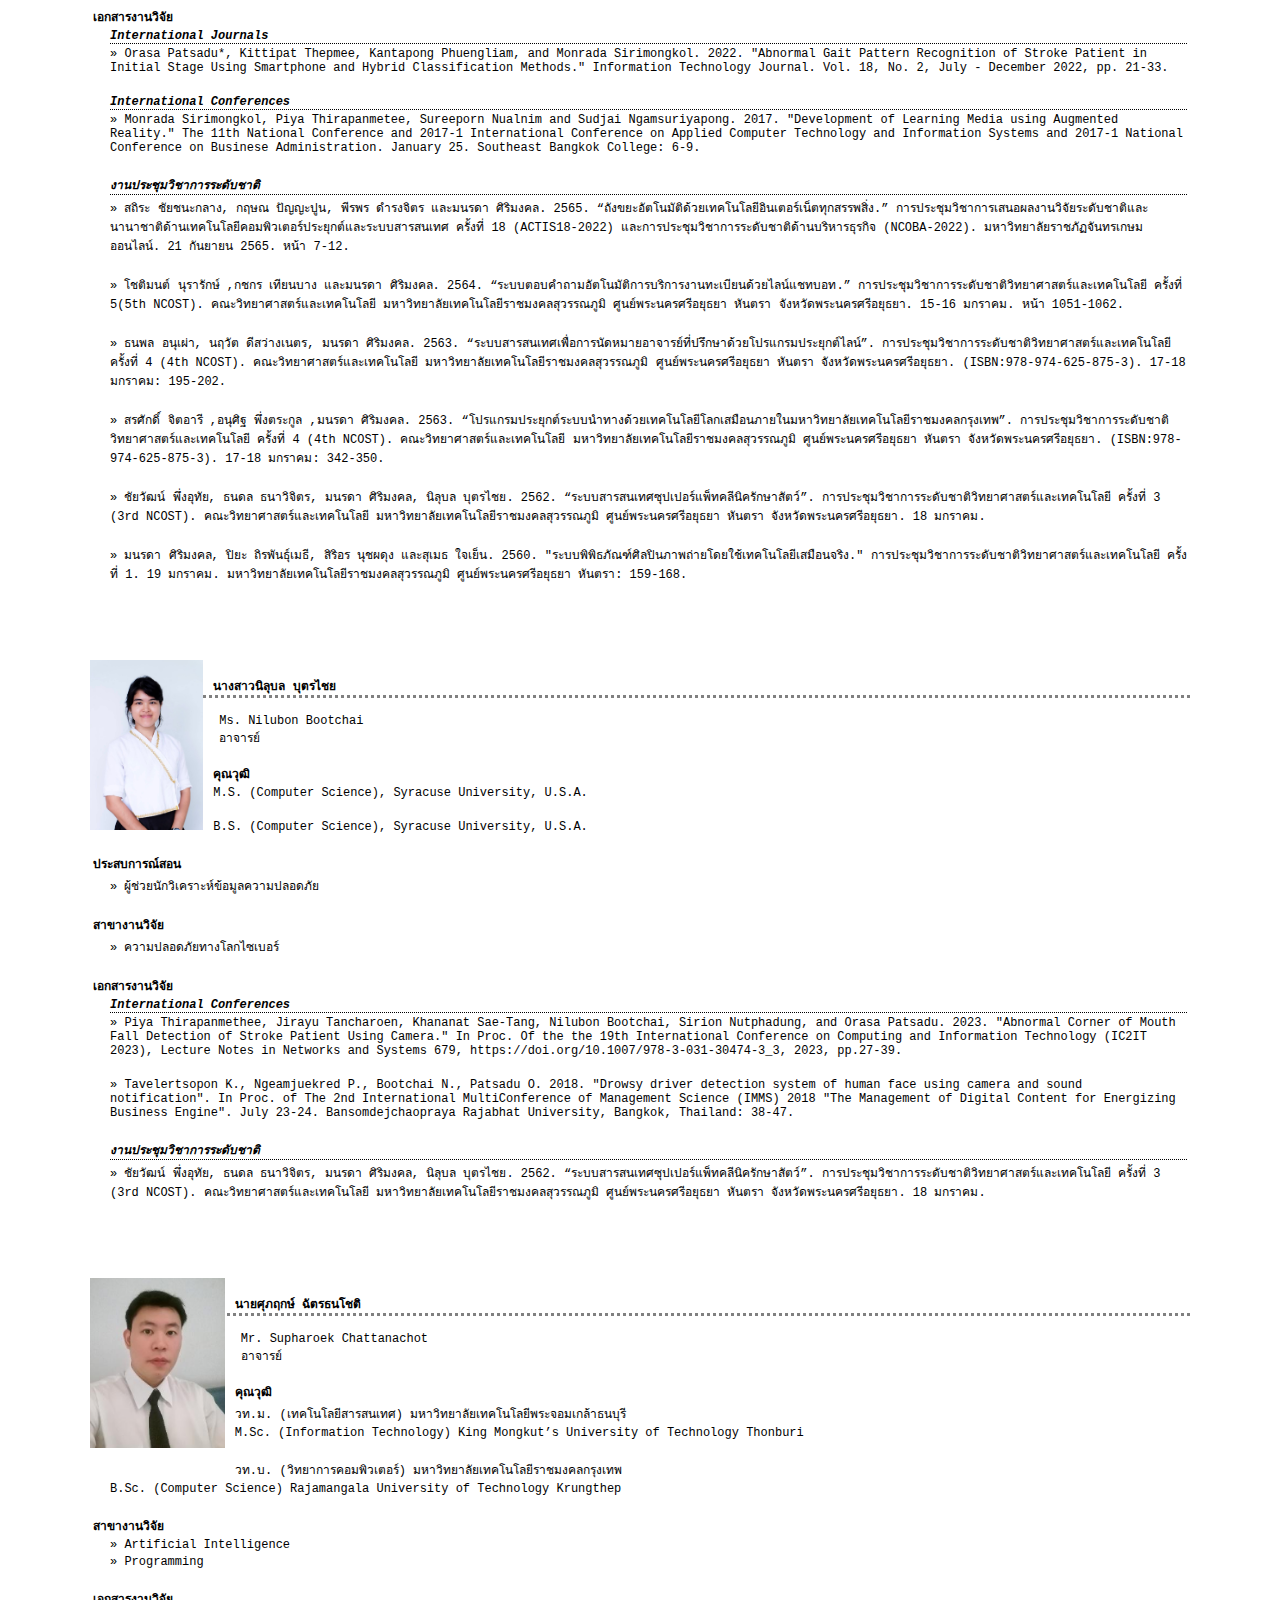
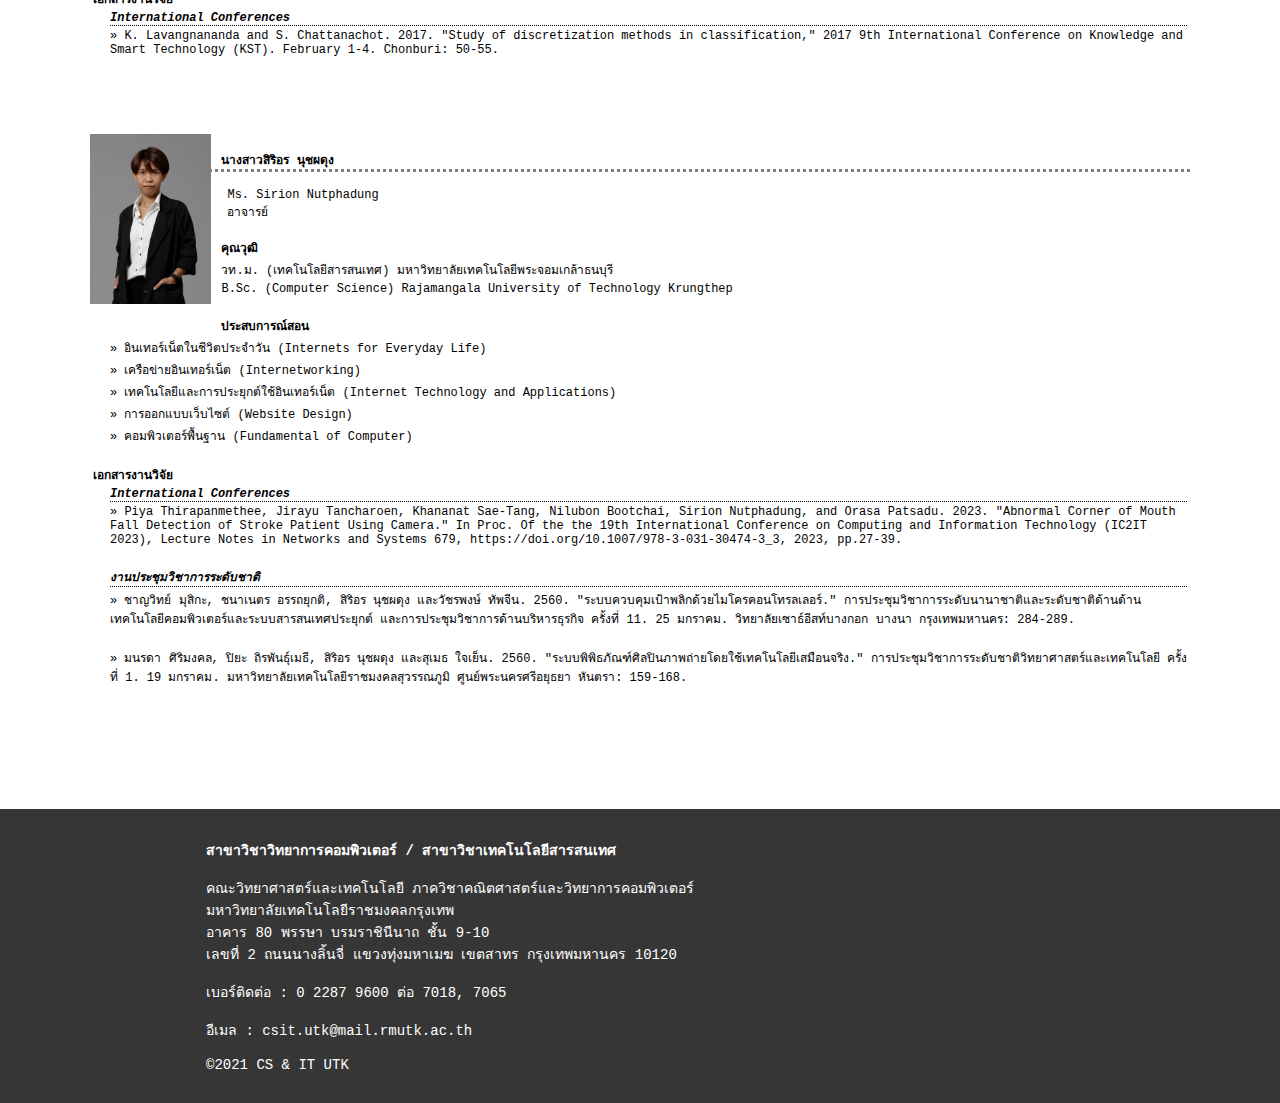
<file: acesst/lecturer.html>
<!DOCTYPE html>
<html>
<head>
    <meta charset="UTF-8">
    <meta name="viewport" content="width=device-width, initial-scale=1.0">
    <title>RMUTK BUT COPY</title>
    <link rel="stylesheet" href="../css/styles.css">
    <style>
        main img{
            height: 170px;
            float:left;
            margin-bottom: 20px;
            margin-right: 10px;
        }
        main div{
            padding-left: 200px;
            padding-right: 200px;
            margin-left: 0px;
            margin-right: 0px;
            display: inline-block;
        }
        .font12{
            font-size: 12px;
            padding-left: 0px;
            padding-right: 0px;
        }
        @media (max-width: 400px){
            main div{
            padding-left: 0px;
            padding-right: 0px;
            }
            .font12{
            clear: left;
            font-size: 12px;
            padding-left: 0px;
            padding-right: 0px;
            }
        }
        @media (max-width: 1000px){
            main div{
            padding-left: 20px;
            padding-right: 20px;
            }
            .font12{
            clear: left;
            font-size: 12px;
            padding-left: 0px;
            padding-right: 0px;
            }
        }
        @media (max-width: 1500px){
            main div{
            padding-left: 90px;
            padding-right: 90px;
            }
        }
    </style>
</head>
<body>
    <header>
        <div class="navbar">
            <ul >
                <li class="mainnav"><a href="../index.html">หน้าแรก</a></li>

                <div class="dropdown" >
                    <li class="hide" class="drop"><a href="#">เกี่ยวกับเรา</a></li>
                    <div class="dropdown-content">
                        <li><a href="./study-plan.html">แผนการเรียน/ปฏิทินการศึกษา</a></li>
                        <li><a href="./discipline.html">ระเบียบ มทรก.</a></li>
                        <li><a href="../acesst/download.html">ดาวน์โหลด</a></li>
                    </div>
                </div>
                <li class="hide"><a href="./lecturer.html">บุคลากร</a></li>

                <div class="dropdown">
                    <li class="more" class="drop"><a href="#">เพิ่มเติม</a></li>
                    <div class="dropdown-content">
                        <li><a href="../acesst/study-plan.html">แผนการเรียน/ปฏิทินการศึกษา</a></li>
                        <li><a href="../acesst/lecturer.html">บุคลากร</a></li>
                        <li><a href="../acesst/discipline.html">ระเบียบ มทรก.</a></li>
                        <li><a href="../acesst/download.html">ดาวน์โหลด</a></li>
                    </div>
                </div>
            </ul>
        </div>
        <h1>COMPUTER SCIENCE & INFORMATION TECHNOLOGY</h1><h2>Faculty of Science and Technology | Rajamangala University of Technology Krungthep</h2>
    </header>

    <main>
        <div>
            <h3>คณาจารย์<hr></h3>
            <div class="font12">
                <img src="../img/piya-1.jpg">
                <h4 style="border-bottom: dotted grey;">ดร.ปิยะ ถิรพันธุ์เมธี</h4>
                <span>Piya Thirapanmethee, Ph.D.</span>
                <br>
                <span>อาจารย์</span>
                <br>
                <br>
                <dt>คุณวุฒิ</dt>
                <dd>ปร.ด.(เทคโนโลยีสารสนเทศและการสื่อสารเพื่อการศึกษา) มหาวิทยาลัยเทคโนโลยีพระจอมเกล้าพระนครเหนือ</dd>
                <dd>Ph.D. (Information and Communication Technology for Education) King Mongkut's University of Technology North Bangkok</dd>
                <dd></dd>
                <br>
                <dd>วท.ม. (เทคโนโลยีสารสนเทศ) มหาวิทยาลัยเทคโนโลยีพระจอมเกล้าธนบุรี</dd>
                <dd>M.Sc. (Information Technology) King Mongkut's University of Technology Thonburi</dd>
                <br>
                <dd>อส.บ. (เทคโนโลยีอิเล็กทรอนิกส์) สถาบันเทคโนโลยีพระจอมเกล้าเจ้าคุณทหาร ลาดกระบัง</dd>
                <dd>B.Ind.Tech. (Electronics) King Mongkut's Institute of Technology Ladkrabang</dd>
                <br>
                <dt>ประสบการณ์สอน</dt>
                <dd>» โครงสร้างข้อมูล (Data Structure)</dd>
                <dd>» เครือข่ายคอมพิวเตอร์ (Computer Network)</dd>
                <dd>» ระบบปฏิบัติการ (Operating System)</dd>
                <dd>» วิศวกรรมซอฟต์แวร์ (Software Engineering)</dd>
                <dd>» ความมั่นคงของระบบสารสนเทศ (Information System Security)</dd>
                <dd>» การจัดระเบียบคอมพิวเตอร์และสถาปัตยกรรม(Computer Organization and Architecture)</dd>
                <dd>» ดิจิทัลอิเล็กทรอนิกส์ (Digital Electronics)</dd>
                <dd>» การประมวลสัญญาณดิจิตอล (Digital Signal Processing)</dd>
                <dd>» การจัดการองค์กรและระบบสารสนเทศ (Management Information System in Organization)</dd>
                <br>
                <dt>สาขางานวิจัย</dt>
                <dd>» Computer Network</dd>
                <dd>» Information and Communication Technology for Education</dd>
                <br>
                <dt>เอกสารงานวิจัย</dt>
                <dd style="font-style: italic; font-weight: bold; border-bottom: dotted 1px;">วารสารวิชาการระดับชาติ</dd>
                <dd>» รัชนี วงศ์มาตย์, สมฤดี เทียมมีเชาว์ และปิยะ ถิรพันธุ์เมธี.   2563.  “ระบบลงชื่อเข้าชั้นเรียนด้วยราสเบอรี่พายและคิวอาร์โค้ด”.วารสารวิทยาศาสตร์และเทคโนโลยี <br> มทร. กรุงเทพ.  ปีที่ 1, ฉบับที่ 2: 12-18.</dd>
                <br>
                <dd>» ปิยะ ถิรพันธุ์เมธี และ พัลลภ พิริยะสุรวงศ์.  2557.  “การพัฒนารูปแบบเฟรมเวิร์คธนาคารข้อสอบบนระบบประมวลผลแบบกลุ่มเมฆ” วารสารวิชาการและวิจัยมหาวิทยาลัยเทคโนโลยีราชมงคลพระนคร.  ปีที่ 8, ฉบับที่ 2 (กันยายน): .</dd>
                <br>
                <dd>» ปิยะ ถิรพันธุ์เมธี และ พัลลภ พิริยะสุรวงศ์.  2556.  “ระบบประมวลผลแบบกลุ่มเมฆกับสถาบันการศึกษา” วารสารวิจัยมหาวิทยาลัยเทคโนโลยีราชมงคลกรุงเทพ.  ปีที่ 7, ฉบับที่ 2 (กรกฎาคม – ธันวาคม): .</dd>
                <br>
                <dd>» ปิยะ ถิรพันธุ์เมธี  2556.  “มาตรฐานผู้ให้บริการระบบประมวลผลแบบกลุ่มเมฆ” วารสารการอาชีวะและเทคนิคศึกษา.  ปีที่ 3, ฉบับที่ 6 (มิถุนายน-ธันวาคม): .</dd>
                <br>
                <dd>» ปิยะ ถิรพันธุ์เมธี และ ณมน จีรังสุงรรณ.  2556.  “รูปแบบการเรียนวิชาโครงงานโดยอาศัยความร่วมมือกับสถานประกอบการผ่านแฟ้มสะสมงานอิเล็กทรอนิกส์.” วารสารวิทยสุวรรณภูมิ.  ปีที่ 1, ฉบับที่ 2 (มกราคม – มีนาคม) .</dd>
                <br>
                <dd><dd style="font-style: italic; font-weight: bold; border-bottom: dotted 1px;">International Conferences</dd></dd>
                <dd>» Piya Thirapanmethee, Jirayu Tancharoen, Khananat Sae-Tang, Nilubon Bootchai, Sirion Nutphadung, and Orasa Patsadu.  2023.  "Abnormal Corner of Mouth Fall Detection of Stroke Patient Using Camera."  In Proc. Of the the 19th International Conference on Computing and Information Technology (IC2IT 2023),  Lecture Notes in Networks and Systems 679, https://doi.org/10.1007/978-3-031-30474-3_3, 2023, pp.27-39.</dd>
                <br>
                <dd>» Monrada Sirimongkol, Piya Thirapanmetee, Sureeporn Nualnim and Sudjai Ngamsuriyapong.  2017.  "Development of Learning Media using Augmented Reality."  The 11th National Conference and 2017-1 International Conference on Applied Computer Technology and Information Systems and 2017-1 National Conference on Businese Administration.   January 25.  Southeast Bangkok College: 6-9.</dd>
                <br>
                <dd>» Pattarawan Sea-Heng and Piya Thirapanmetee.  2016.  "Development of Electronic Media Using Augmented Reality for Thai Lessons of Primary 2." Proceedings of the 7th Rajamangala University of Technology International Conference (7th RMUTIC).  August 24-26.  Rajamangala University of Technology Krungthep.</dd>
                <br>
                <dd>» Piya Thirapanmethee and Pallop Piriyasurawong.  2014.  “The Development of Item Bank Software Framework” The 5th Rajamangala University of Technology International Conference (5th RMUTIC).  23-25 July Rajamangala University of Technology Suvarnabhumi.</dd>
                <br>
                <dd style="font-style: italic; font-weight: bold; border-bottom: dotted 1px;">งานประชุมวิชาการระดับชาติ</dd>
                <dd>» สุเมธ ใจเย็น, วรัญญา ทัศนศร, วิภาวรรณ อากาศวรรธนะ และปิยะ ถิรพันธุ์เมธี.  2560.  "การพัฒนาสื่ออิเล็กทรอนิกส์โดยใช้เทคโนโลยีเสมือนจริง วิชาสุขศึกษา ระดับชั้นประถมศึกษาปีที่ 3."  การประชุมวิชาการระดับชาติด้านวิทยาการจัดการ ประจำปี 2560 ครั้งที่ 1.  16 มิถุนายน.  มหาวิทยาลัยราชภัฏบ้านสมเด็จเจ้าพระยา: 346-357.</dd>
                <br>
                <dd>» มนรดา ศิริมงคล, ปิยะ ถิรพันธุ์เมธี, สิริอร นุชผดุง และสุเมธ ใจเย็น.  2560.  "ระบบพิพิธภัณฑ์ศิลปินภาพถ่ายโดยใช้เทคโนโลยีเสมือนจริง."  การประชุมวิชาการระดับชาติวิทยาศาสตร์และเทคโนโลยี ครั้งที่ 1.  19 มกราคม.  มหาวิทยาลัยเทคโนโลยีราชมงคลสุวรรณภูมิ ศูนย์พระนครศรีอยุธยา หันตรา: 159-168.</dd>
                <br>
                <dd>» ปิยะ ถิรพันธุ์เมธี และ พัลลภ พิริยะสุรวงศ์.  2556.  “รูปแบบระบบประมวลผลแบบกลุ่มเมฆสำหรับสถาบันการศึกษา” การประชุมวิชาการระดับชาติด้านคอมพิวเตอร์และเทคโนโลยีสารสนเทศ ครั้งที่9.  9-10 พฤษภาคม มหาวิทยาลัยเทคโนโลยีพระจอมเกล้าพระนครเหนือ.</dd>
            </div>

            <div class="font12">
                <img src="../img/Srisuda-1.jpg">
                <h4 style="border-bottom: dotted grey;">นางศรีสุดา สรนันต์ศรี</h4>
                <span>Piya Thirapanmethee, Ph.D.</span>
                <br>
                <span>อาจารย์</span>
                <br>
                <br>
                <dt>คุณวุฒิ</dt>
                <dd>ปร.ด.(เทคโนโลยีสารสนเทศและการสื่อสารเพื่อการศึกษา) มหาวิทยาลัยเทคโนโลยีพระจอมเกล้าพระนครเหนือ</dd>
                <dd>Ph.D. (Information and Communication Technology for Education)</dd>
                <dd>King Mongkut's University of Technology North Bangkok</dd>
                <br>
                <dd>วท.ม. (เทคโนโลยีสารสนเทศ) มหาวิทยาลัยเทคโนโลยีพระจอมเกล้าธนบุรี</dd>
                <dd>M.Sc. (Information Technology) King Mongkut's University of Technology Thonburi</dd>
                <br>
                <dd>อส.บ. (เทคโนโลยีอิเล็กทรอนิกส์) สถาบันเทคโนโลยีพระจอมเกล้าเจ้าคุณทหาร ลาดกระบัง</dd>
                <dd>B.Ind.Tech. (Electronics) King Mongkut's Institute of Technology Ladkrabang</dd>
                <br>
                <dt>ประสบการณ์สอน</dt>
                <dd>» หลักการเขียนโปรแกรมคอมพิวเตอร์ (Principle of Computer Programming)</dd>
                <dd>» ระบบฐานข้อมูล (Database System)</dd>
                <dd>» ระบบจัดการฐานข้อมูล (Database Management System)</dd>
                <dd>» ระเบียบวิธีการเขียนโปรแกรม (Programming Methodology)</dd>
                <dd>» การวิเคราะห์และออกแบบระบบ (System Analysis and Design)</dd>
                <dd>» วิทยาการคอมพิวเตอร์และเทคโนโลยีสารสนเทศเบื้องต้น (Introduction to Computer Science and Information Technology)</dd>
                <br>
                <dt>เอกสารงานวิจัย</dt>
                <dd style="font-style: italic; font-weight: bold; border-bottom: dotted 1px;">วารสารวิชาการระดับชาติ</dd>
                <dd>» นพรัตน์ ภัยวิมุติ และ ศรีสุดา สรนันต์ศรี.  2554.  "พัฒนาโปรแกรมระบบฐานข้อมูลงานฝึกอบรม กรณีศึกษามหาวิทยาลัยเทคโนโลยีราชมงคลกรุงเทพ."  วารสารวิจัยมหาวิทยาลัยเทคโนโลยีราชมงคลกรุงเทพ.  ปีที่ 5.  ฉบับที่ 1 (มกราคม - มิถุนายน): 18-23.</dd>
                <br>
                <dd style="font-style: italic; font-weight: bold; border-bottom: dotted 1px;">งานประชุมวิชาการระดับชาติ</dd>
                <dd>» ชนาเนตร อรรถยุกติ, ชาญวิทย์ มุสิกะ, ศรีสุดา สรนันต์ศรี และนพรัตน์ ภัยวิมุติ.  2564.  "ระบบควบคุมการให้อาหารไก่ผ่านสมาร์ทโฟนระบบปฏิบัติการแอนดรอยด์ กรณีศึกษาศูนย์เรียนรู้บ้านท่าทอง อำเภอเดิมบางนางบวช จังหวัดสุพรรณบุรี".  การประชุมวิชาการระดับชาติเชิงสร้างสรรค์ ราชมงคลกรุงเทพวิชาการ 2564 ครั้งที่ 5. 4-6 สิงหาคม. มหาวิทยาลัยเทคโนโลยีราชมงคลกรุงเทพ ออนไลน์. หน้า 166-172.</dd>
                <br>
                <dd>» ศรีสุดา สรนันต์ศรี, นพรัตน์ ภัยวิมุติ, เบญจมาศ ตัณฑะเตมีย์ และพรพรรณ ตระกูลขจรศักดิ์.  2563.  "การพัฒนาระบบสารสนเทศเพื่อบริหารจัดการระบบการตลาดออนไลน์ของเกษตกรผู้เพาะเลี้ยงปลาดุกสู่การยกระดับเป็นผู้ประกอบการ 4.0 กรณีกลุ่มเกษตรกรผู้เพาะเลี้ยงปลาดุก บ้านดอนตะเคียน ต.ยุ้งทะลาย อ.อู่ทอง จ.สุพรรณบุรี".  การประชุมวิชาการระดับชาติเชิงสร้างสรรค์ราชมงคลกรุงเทพวิชาการ ครั้งที่ 3.  5-7 สิงหาคม.   โรงแรมแกรนด์แปซิฟิก ซอฟเฟอริน รีสอร์ทแอนด์สปา ชะอำ จ.เพชรบุรี: 125-132.</dd>
                <br>
                <dd>» ศรีสุดา สรนันต์ศรี, นพรัตน์ ภัยวิมุติ, รสชพร จันทร์โถ และ ศรวิษฐ์ นาคเกษม. 2562. “การพัฒนาระบบสารสนเทศเพื่อบริหารจัดการมะม่วงส่งออกต่างประเทศ ด้วยคิวอาร์โค้ด กรณีศึกษากลุ่มมะม่วงบ้านท่าทอง จ.สุพรรณบุรี”. การประชุมวิชาการระดับชาติเชิงสร้างสรรค์ราชมงคลกรุงเทพวิชาการ. โรงแรมลอฟต์มาเนียบูติคโฮเทล จังหวัดชุมพร. 19-21 มิถุนายน: 208-215.</dd>
                <br>
                <dd>» นพรัตน์ ภัยวิมุติ, ศรีสุดา สรนันต์ศรี, ธนพัต สังข์ทอง และวินัย จันทร์รักษ์. 2562. “ระบบควบคุมการให้น้ำและปุ๋ย สวนมะม่วงของเกษตรกร ผ่านสมาร์ทโฟนบนระบบปฏิบัติการแอนดรอยด์”. การประชุมวิชาการระดับชาติ IAMBEST. ครั้งที่ 4. โรงแรม Tinidee Hotel@Ranong อำเภอเมือง จังหวัดระนอง. 30-31 พฤษภาคม: 857-867.</dd>
                <br>
                <dd>» ศาศวัต จำเริญสุข, อริสรา ศิริพราหมนุกูล, ศรีสุดา สรนันต์ศรี และนพรัตน์ ภัยวิมุติ. 2562. “การพัฒนาระบบสารสนเทศเพื่อส่งเสริมอาหารฮาลาลและการท่องเที่ยวเชิงวัฒนธรรมในสังคมเมืองด้วยคิวอาร์โค้ด กรณีศึกษาชุมชนมุสลิม ตลาดริมคลองสวนหลวงเจริญกรุง 103”. การประชุมวิชาการระดับชาติวิทยาศาสตร์และเทคโนโลยี. ครั้งที่ 3 (3rd NCOST). คณะวิทยาศาสตร์และเทคโนโลยี มหาวิทยาลัยเทคโนโลยีสุวรรณภูมิ ศูนย์พระนครศรีอยุธยา หันตรา จังหวัดพระนครศรีอยุธยา. 18 มกราคม.</dd>
                <br>
                <dd>» นพรัตน์ ภัยวิมุติ, ศรีสุดา สรนันต์ศรี, ศราวุฒิ คลังภูเขียว และยุทธนา เนียมอ่า.  2560.  "ระบบสารสนเทศเพื่อการจัดการงานบริการวิชาการ."  การประชุมวิชาการระดับนานาชาติและระดับชาติด้านด้านเทคโนโลยีคอมพิวเตอร์และระบบสารสนเทศประยุกต์ และการประชุมวิชาการด้านบริหารธุรกิจ ครั้งที่ 11.  25 มกราคม.   วิทยาลัยเซาธ์อีสท์บางกอก บางนา กรุงเทพมหานคร: 209-214.</dd>
            </div>

            <div class="font12">
                <img src="../img/chanwit-1.jpg">
                <h4 style="border-bottom: dotted grey;">นายชาญวิทย์ มุสิกะ</h4>
                <span>Mr. Chanwit Musika</span>
                <br>
                <span>อาจารย์</span>
                <br>
                <br>
                <dt>คุณวุฒิ</dt>
                <dd>วท.ม. (เทคโนโลยีอินเทอร์เน็ตและสารสนเทศ) มหาวิทยาลัยนเรศวร</dd>
                <dd>M.Sc. (Internet and Information Technology) Naresuan University</dd>
                <br>
                <dd>ค.อ.บ. (วิศวกรรมคอมพิวเตอร์) สถาบันเทคโนโลยีราชมงคล</dd>
                <dd>B.S.Tech.Ed. (Computer Engineering) Rajamangala Institute of Technology</dd>
                <br>
                <dt>ประสบการณ์สอน</dt>
                <dd>» ไมโครคอนโทรลเลอร์ (Microcontroller)</dd>
                <dd>» ระบบฝังตัว (Embedded System)</dd>
                <dd>» การศึกษาเฉพาะเรื่องทางวิทยาการคอมพิวเตอร์ (Selected Topic in Computer Science)</dd>
                <dd>» ระบบไมโครคอมพิวเตอร์และการต่อประสาน (Microcomputer System and Interfacing)</dd>
                <dd>» เทคโนโลยีและการประยุกต์ใช้อินเทอร์เน็ต (Internet Technology and Applications)</dd>
                <br>
                <dt>เอกสารงานวิจัย</dt>
                <dd style="font-style: italic; font-weight: bold; border-bottom: dotted 1px;">วารสารวิชาการระดับชาติ</dd>
                <dd>» ชาญวิทย์ มุสิกะ, ชนาเนตร อรรถยุกติ และพงศกร อัครธรรมกุล.  2562.  "ล็อคเกอร์เก็บกุญแจควบคุมการทำงานด้วยอาร์เอฟไอดี."  วารสาร สจล.ชุมพรเขตอุดมศักดิ์ ฉบับวิทยาศาสตร์และเทคโนโลยี.  ปีที่ 2.  ฉบับที่ 1 (มกราคม - ธันวาคม): 50-56.</dd>
                <br>
                <dd style="font-style: italic; font-weight: bold; border-bottom: dotted 1px;">งานประชุมวิชาการระดับชาติ</dd>
                <dd>»ชนาเนตร อรรถยุกติ, ชาญวิทย์ มุสิกะ, ศรีสุดา สรนันต์ศรี และนพรัตน์ ภัยวิมุติ. 2564. "ระบบควบคุมการให้อาหารไก่ผ่านสมาร์ทโฟนระบบปฏิบัติการแอนดรอยด์ กรณีศึกษาศูนย์เรียนรู้บ้านท่าทอง อำเภอเดิมบางนางบวช จังหวัดสุพรรณบุรี". การประชุมวิชาการระดับชาติเชิงสร้างสรรค์ ราชมงคลกรุงเทพวิชาการ 2564 ครั้งที่ 5. 4-6 สิงหาคม. มหาวิทยาลัยเทคโนโลยีราชมงคลกรุงเทพ ออนไลน์: 166-172.</dd>
                <br>
                <dd>» ชาญวิทย์ มุสิกะ, ชนาเนตร อรรถยุกติ, สิริอร นุชผดุง และวัชรพงษ์ ทัพจีน.  2560.  "ระบบควบคุมเป้าพลิกด้วยไมโครคอนโทรลเลอร์."  การประชุมวิชาการระดับนานาชาติและระดับชาติด้านด้านเทคโนโลยีคอมพิวเตอร์และระบบสารสนเทศประยุกต์ และการประชุมวิชาการด้านบริหารธุรกิจ ครั้งที่ 11.  25 มกราคม.  วิทยาลัยเซาธ์อีสท์บางกอก บางนา กรุงเทพมหานคร: 284-289.</dd>
            </div>

            <div class="font12">
                <img src="../img/Thawadchai-1.jpg">
                <h4 style="border-bottom: dotted grey;">ดร.ธวัชชัย สารวงษ์</h4>
                <span>Mr. Chanwit Musika</span>
                <br>
                <span>อาจารย์</span>
                <br>
                <br>
                <dt>คุณวุฒิ</dt>
                <dd>ปร.ด. (เทคโนโลยีสารสนเทศ) มหาวิทยาลัยเทคโนโลยีพระจอมเกล้าพระนครเหนือ</dd>
                <dd>Ph.D. (Information Technology) King Mongkut's University of Technology North Bangkok</dd>
                <br>
                <dd>ค.อ.ม. (เทคโนโลยีคอมพิวเตอร์) สถาบันเทคโนโลยีพระจอมเกล้าพระนครเหนือ</dd>
                <dd>M.S.Tech.Ed. (Computer Technology) King Mongkut’s Institute of Technology North Bangkok</dd>
                <br>
                <dd>ค.อ.บ. (วิศวกรรมคอมพิวเตอร์) สถาบันเทคโนโลยีราชมงคล</dd>
                <dd>B.S.Tech.Ed. (Computer Engineering) Rajamangala Institute of Technology</dd>
                <br>
                <dt>ประสบการณ์สอน</dt>
                <dd>» การประมวลผลแฟ้มข้อมูล (File Processing)</dd>
                <dd>» ระบบปฏิบัติการ (Operating System)</dd>
                <dd>» หลักการเขียนโปรแกรมคอมพิวเตอร์ (Principle of Computer Programming)</dd>
                <br>
                <dt>เอกสารงานวิจัย</dt>
                <dd style="font-style: italic; font-weight: bold; border-bottom: dotted 1px;">วารสารวิชาการระดับชาติ</dd>
                <dd>» ดรุณี พาดี, อาจารีย์ ธนเศรษฐ์สุธี และธวัชชัย สารวงษ์. 2563. “การประยุกต์ใช้เทคนิคเหมืองข้อมูลในการวิเคราะห์ข้อมูลการท่องเที่ยวทางภาคเหนือตอนบน”. วารสารคณะวิทยาศาสตร์และเทคโนโลยี มหาวิทยาลัยเทคโนโลยีราชมงคลกรุงเทพ. ฉบับที่ 1. มกราคม-มิถุนายน.</dd>
                <br>
                <dd>» ธวัชชัย สารวงษ์ และศิรปัฐช์ บุญครอง.  2555.  "การประมวลผลเชิงกลุ่มเมฆแบบเฉพาะกิจ."  วารสารพัฒนาเทคนิคศึกษา.  ปีที่ 24, ฉบับที่ 83 (กรกฎาคม-กันยายน): 100-107.</dd>
                <br>
                <dd style="font-style: italic; font-weight: bold; border-bottom: dotted 1px;">งานประชุมวิชาการระดับชาติ</dd>
                <dd>» ธวัชชัย สารวงษ์ และรุจน์ วังรุ่งอรุณ.  2558.  "การประยุกต์ใช้โพรโทคอลแคนบัสกับการควบคุมตู้ล็อกเกอร์."  การประชุมทางวิชาการระดับชาติด้านคอมพิวเตอร์และเทคโนโลยีสารสนเทศ ครั้งที่ 11.  2-3 กรกฎาคม.  โรงแรมอโนมา กรุงเทพมหานคร.</dd>
            </div>

            <div class="font12">
                <img src="../img/Kulchaya.png">
                <h4 style="border-bottom: dotted grey;">นางกุลชยา พงษ์แสวง</h4>
                <span>Mrs. Kulchaya Pongsawaeng</span>
                <br>
                <span>อาจารย์</span>
                <br>
                <br>
                <dt>คุณวุฒิ</dt>
                <dd>กศ.ม. (ธุรกิจศึกษา) มหาวิทยาลัยศรีนครินทรวิโรฒ ประสานมิตร</dd>
                <dd>M.Ed. (Business Education) Srinakharinwirot University</dd>
                <br>
                <dd>บธ.บ. (การจัดการทั่วไป) มหาวิทยาลัยสุโขทัยธรรมาธิราช</dd>
                <dd>B.B.A. (General Management) Sukhothai Thammathirat Open University</dd>
                <br>
                <dt>ประสบการณ์สอน</dt>
                <dd>» คอมพิวเตอร์พื้นฐาน (Fundamental of Computer)</dd>
                <dd>» โปรแกรมสำเร็จรูป</dd>
                <br>
                <dt>สาขางานวิจัย</dt>
                <dd style="font-style: italic; font-weight: bold; border-bottom: dotted 1px;">วารสารวิชาการระดับชาติ</dd>
                <dd>» วรรณา พงษ์แสวง.  2552.  “การประเมินผลโครงการพัฒนาสมรรถนะนักวิจัยมหาวิทยาลัยเทคโนโลยีราชมงคลกรุงเทพ” วารสารวิจัย มหาวิทยาลัยเทคโนโลยีราชมงคลกรุงเทพ.  ปีที่ 3, ฉบับที่ 1 (มกราคม-มิถุนายน 2552): 87-92.</dd>
                <br>
                <dd style="font-style: italic; font-weight: bold; border-bottom: dotted 1px;">งานประชุมวิชาการระดับชาติ</dd>
                <dd>» สถิระ ชัยชนะกลาง, กุลชยา พงษ์แสวง, พิชญ์สินี สุรินธรรม และน้ำทิพย์ ผุดผ่อง.  2560.  "เครื่องมือออกแบบวงจรซีเควนเชียล แบบซิงโครนัส."  การประชุมวิชาการระดับนานาชาติและระดับชาติด้านด้านเทคโนโลยีคอมพิวเตอร์และระบบสารสนเทศประยุกต์ และการประชุมวิชาการด้านบริหารธุรกิจ ครั้งที่ 11.  25 มกราคม.  วิทยาลัยเซาธ์อีสท์บางกอก บางนา กรุงเทพมหานคร: 314-318.</dd>
                <br>
                <dd>» กุลชยา พงษ์แสวง.  2554.  “การพัฒนาและหาประสิทธิภาพบทเรียนคอมพิวเตอร์ช่วยสอนรายวิชาภาษาอังกฤษ 1” การประชุมวิชาการระดับชาติด้านเทคโนโลยีคอมพิวเตอร์และระบบสารสนเทศประยุกต์ ครั้งที่ 2.  17 กุมภาพันธ์. มหาวิทยาลัยเทคโนโลยีราชมงคลกรุงเทพ.</dd>
                <br>
                <dd>» วรรณา พงษ์แสวง.  2544.  ผลการใช้บทเรียนคอมพิวเตอร์ช่วยสอนในวิชาภาษีอากรของนักศึกษาแผนกวิชาเลขานุการ คณะวิชาบริหารธุรกิจ วิทยาเขตเทคนิคกรุงเทพฯ สถาบันเทคโนโลยีราชมงคล.  มหาวิทยาลัยศรีนครินทรวิโรฒ ประสานมิตร.</dd>
            </div>

            <div class="font12">
                <img src="../img/Noppharat-1.jpg">
                <h4 style="border-bottom: dotted grey;">ผู้ช่วยศาสตราจารย์นพรัตน์ ภัยวิมุติ</h4>
                <span>Asst. Prof. Nopparat Paivimut</span>
                <br>
                <span>ผู้ช่วยอธิการบดี มหาวิทยาลัยเทคโนโลยีราชมงคลกรุงเทพ,</span>
                <span>ผู้จัดการคลินิกเทคโนโลยี มหาวิทยาลัยเทคโนโลยีราชมงคลกรุงเทพ</span>
                <dt>คุณวุฒิ</dt>
                <dd>ศษ.ม. (เทคโนโลยีและสื่อสารการศึกษา) มหาวิทยาลัยสุโขทัยธรรมาธิราช</dd>
                <dd>M.Ed (Educational Technology and Communication) Sukhothai Thammathirat Open</dd>
                <dd>University</dd>
                <br>
                <dd>บธ.บ. (คอมพิวเตอร์ธุรกิจ) มหาวิทยาลัยสยาม</dd>
                <dd>B.B.A (Business Computer) Siam University</dd>
                <br>
                <dt>ประสบการณ์สอน</dt>
                <dd>» การเขียนโปรแกรมคอมพิวเตอร์เบื้องต้น</dd>
                <dd>» โปรแกรมสำเร็จรูป</dd>
                <dd>» ระบบฐานข้อมูลเบื้องต้น</dd>
                <dd>» คอมพิวเตอร์พื้นฐาน (Fundamental of Computer)</dd>
                <dd>» คอมพิวเตอร์เบื้องต้นและภาษาเบสิก</dd>
                <dd>» การโปรแกรมคอมพิวเตอร์เบื้องต้น(ภาษาเทอร์โบปาสคาล)</dd>
                <dd>» การโปรแกรมคอมพิวเตอร์เบื้องต้น(ภาษาซี)</dd>
                <dd>» การโปรแกรมคอมพิวเตอร์เบื้องต้น(ภาษาวิชวลเบสิก)</dd>
                <br>
                <dt>สาขางานวิจัย</dt>
                <dd>» สาขาวิชามนุษย์ศาสตร์และสังคมศาสตร์</dd>
                <br>
                <dd>» สาขาการประยุกต์เทคโนโลยีคอมพิวเตอร์เละระบบสารสนเทศทางการศึกษา</dd>
                <br>
                <dt>เอกสารงานวิจัย</dt>
                <dd style="font-style: italic; font-weight: bold; border-bottom: dotted 1px;">วารสารวิชาการระดับชาติ</dd>
                <dd>» นพรัตน์ ภัยวิมุติ และ ศรีสุดา สรนันต์ศรี.  2554.  "พัฒนาโปรแกรมระบบฐานข้อมูลงานฝึกอบรม กรณีศึกษามหาวิทยาลัยเทคโนโลยีราชมงคลกรุงเทพ." วารสารวิจัยมหาวิทยาลัยเทคโนโลยีราชมงคลกรุงเทพ.  ปีที่ 5, ฉบับที่ 1 (มกราคม - มิถุนายน): 18-23.</dd>
                <br>
                <dd>» นพรัตน์ ภัยวิมุติ.  2551.  "สภาพปัญหาและความต้องการในการใช้ระบบฐานข้อมูลงานวิจัยแบบออนไลน์ของอาจารย์ มหาวิทยาลัยเทคโนโลยีราชมงคลกรุงเทพ." วารสารวิจัยมหาวิทยาลัยเทคโนโลยีราชมงคลกรุงเทพ.  ปีที่ 2, ฉบับที่ 2 (กรกฎาคม - ธันวาคม): 59-64.</dd>
                <br>
                <dd style="font-style: italic; font-weight: bold; border-bottom: dotted 1px;">งานประชุมวิชาการระดับชาติ</dd>
                <dd>» ชนาเนตร อรรถยุกติ, ชาญวิทย์ มุสิกะ, ศรีสุดา สรนันต์ศรี และนพรัตน์ ภัยวิมุติ.  2564.  "ระบบควบคุมการให้อาหารไก่ผ่านสมาร์ทโฟนระบบปฏิบัติการแอนดรอยด์ กรณีศึกษาศูนย์เรียนรู้บ้านท่าทอง อำเภอเดิมบางนางบวช จังหวัดสุพรรณบุรี".  การประชุมวิชาการระดับชาติเชิงสร้างสรรค์ ราชมงคลกรุงเทพวิชาการ 2564 ครั้งที่ 5. 4-6 สิงหาคม. มหาวิทยาลัยเทคโนโลยีราชมงคลกรุงเทพ ออนไลน์. หน้า 166-172.</dd>
                <br>
                <dd>» นพรัตน์ ภัยวิมุติ, ศรีสุดา สรนันต์ศรี, ศราวุฒิ คลังภูเขียว และยุทธนา เนียมอ่า.  2560.  "ระบบสารสนเทศเพื่อการจัดการงานบริการวิชาการ."  การประชุมวิชาการระดับนานาชาติและระดับชาติด้านด้านเทคโนโลยีคอมพิวเตอร์และระบบสารสนเทศประยุกต์ และการประชุมวิชาการด้านบริหารธุรกิจ ครั้งที่ 11.  25 มกราคม.   วิทยาลัยเซาธ์อีสท์บางกอก บางนา กรุงเทพมหานคร: 209-214.</dd>
                <br>
                <dd>» นพรัตน์ ภัยวิมุติ และ ชัยศักดิ์ คล้ายแดง.  2557.  การพัฒนารูปแบบการสร้างผู้ประกอบการใหม่(NEC) กรณีศึกษา หลักสูตรธุรกิจผสมเครื่องดื่ม เพื่อสุขภาพ .  มหาวิทยาลัยเทคโนโลยีราชมงคลกรุงเทพ.</dd>
                <br>
                <dd>» นพรัตน์ ภัยวิมุติ.  2556.  การพัฒนารูปแบบการบ่มเพาะนักศึกษาสู่การเป็นผู้ประกอบการใหม่(NEC).  มหาวิทยาลัยเทคโนโลยีราชมงคลกรุงเทพ.</dd>
                <br>
                <dd>» นพรัตน์ ภัยวิมุติ.  2549.  การพัฒนาและหาประสิทธิภาพบทเรียนคอมพิวเตอร์ช่วยสอนรายวิชา คอมพิวเตอร์พื้นฐาน มหาวิทยาลัยเทคโนโลยีราชมงคลกรุงเทพ.  สถาบันเทคโนโลยีราชมงคลกรุงเทพ วิทยาเขตเทคนิคกรุงเทพ.</dd>
                <br>
                <dd>» นพรัตน์ ภัยวิมุติ.  2548.  ชุดการเรียนด้วยสื่ออิเล็กทรอนิกส์แบบอิงประสบการณ์ เรื่องการพัฒนาระบบงานทางคอมพิวเตอร์ วิชาการโปรแกรมคอมพิวเตอร์เบื้องต้น มหาวิทยาลัยเทคโนโลยีราชมงคลกรุงเทพ.  มหาวิทยาลัยสุโขทัยธรรมาธิราช.</dd>
            </div>

            <div class="font12">
                <img src="../img/Sureeporn-2.png">
                <h4 style="border-bottom: dotted grey;">นางสาวสุรีพร นวลนิ่ม</h4>
                <span>Ms. Sureeporn Nualnim</span>
                <br>
                <span>อาจารย์</span>
                <br>
                <br>
                <dt>คุณวุฒิ</dt>
                <dd>ค.อ.ม. (เทคโนโลยีคอมพิวเตอร์) สถาบันเทคโนโลยีพระจอมเกล้าพระนครเหนือ</dd>
                <dd>M.S.Tech.Ed. (Computer Technology) King Mongkut’s Institute of Technology North Bangkok</dd>
                <br>
                <dd>ค.อ.บ. (วิศวกรรมคอมพิวเตอร์) สถาบันเทคโนโลยีราชมงคล</dd>
                <dd>B.S.Tech.Ed. (Computer Engineering) Rajamangala Institute of Technology</dd>
                <br>
                <dt>ประสบการณ์สอน</dt>
                <dd>» วิทยาการคอมพิวเตอร์และเทคโนโลยีสารสนเทศเบื้องต้น (Introduction to Computer Science and Information Technology)</dd>
                <dd>» คอมพิวเตอร์กราฟิก (Computer Graphics)</dd>
                <dd>» การปฏิสัมพันธ์ระหว่างมนุษย์กับคอมพิวเตอร์ (Human-Computer Interaction)</dd>
                <dd>» เทคโนโลยีและการประยุกต์ใช้อินเทอร์เน็ต (Internet Technology and Applications)</dd>
                <dd>» การออกแบบเว็บไซต์ (Website Design)</dd>
                <dd>» อัลกอริทึมส์ (Algorithms)</dd>
                <br>
                <dt>เอกสารงานวิจัย</dt>
                <dd style="font-style: italic; font-weight: bold; border-bottom: dotted 1px;">International Conferences</dd>
                <dd>» Monrada Sirimongkol, Piya Thirapanmetee, Sureeporn Nualnim and Sudjai Ngamsuriyapong.  2017.  "Development of Learning Media using Augmented Reality."  The 11th National Conference and 2017-1 International Conference on Applied Computer Technology and Information Systems and 2017-1 National Conference on Businese Administration.  January 25.  Southeast Bangkok College: 6-9.</dd>
            </div>

            <div class="font12">
                <img src="../img/Chananate-1.jpg">
                <h4 style="border-bottom: dotted grey;">นางสาวชนาเนตร อรรถยุกติ</h4>
                <span>Ms. Chananate Arthayukti</span>
                <br>
                <span>อาจารย์</span>
                <br>
                <br>
                <dt>คุณวุฒิ</dt>
                <dd>วท.ม. (วิทยาศาสตร์คอมพิวเตอร์) จุฬาลงกรณ์มหาวิทยาลัย</dd>
                <dd>M.Sc. (Computer Science) Chulalongkorn University</dd>
                <br>
                <dd>บธ.บ. (ระบบสารสนเทศ) สถาบันเทคโนโลยีราชมงคล</dd>
                <dd>B.B.A. (Information System) Rajamangala Institute of Technology</dd>
                <br>
                <dt>ประสบการณ์สอน</dt>
                <dd>» การเขียนโปรแกรมเชิงวัตถุ (Object-Oriented Programming)</dd>
                <dd>» การวิเคราะห์และออกแบบเชิงวัตถุ (Object-Oriented Analysis and Design)</dd>
                <dd>»การเขียนโปรแกรมบนเว็บ (Web Programming)</dd>
                <dd>» การโปรแกรมคอมพิวเตอร์ขั้นสูง (Advanced Programming)</dd>
                <dd>» วิศวกรรมซอฟต์แวร์ (Software Engineering)</dd>
                <br>
                <dt>เอกสารงานวิจัย</dt>
                <dd style="font-style: italic; font-weight: bold; border-bottom: dotted 1px;">วารสารวิชาการระดับชาติ</dd>
                <dd>» ชาญวิทย์ มุสิกะ, ชนาเนตร อรรถยุกติ และพงศกร อัครธรรมกุล.  2562.  "ล็อคเกอร์เก็บกุญแจควบคุมการทำงานด้วยอาร์เอฟไอดี."  วารสาร สจล.ชุมพรเขตอุดมศักดิ์ ฉบับวิทยาศาสตร์และเทคโนโลยี.  ปีที่ 2.  ฉบับที่ 1 (มกราคม - ธันวาคม): 50-56.</dd>
                <br>
                <dd style="font-style: italic; font-weight: bold; border-bottom: dotted 1px;">งานประชุมวิชาการระดับชาติ</dd>
                <dd>» ชนาเนตร อรรถยุกติ, ชาญวิทย์ มุสิกะ, ศรีสุดา สรนันต์ศรี และนพรัตน์ ภัยวิมุติ. 2564. "ระบบควบคุมการให้อาหารไก่ผ่านสมาร์ทโฟนระบบปฏิบัติการแอนดรอยด์ กรณีศึกษาศูนย์เรียนรู้บ้านท่าทอง อำเภอเดิมบางนางบวช จังหวัดสุพรรณบุรี". การประชุมวิชาการระดับชาติเชิงสร้างสรรค์ ราชมงคลกรุงเทพวิชาการ 2564 ครั้งที่ 5. 4-6 สิงหาคม. มหาวิทยาลัยเทคโนโลยีราชมงคลกรุงเทพ ออนไลน์: 166-172.</dd>
                <br>
                <dd>» ชาญวิทย์ มุสิกะ, ชนาเนตร อรรถยุกติ, สิริอร นุชผดุง และวัชรพงษ์ ทัพจีน.  2560.  "ระบบควบคุมเป้าพลิกด้วยไมโครคอนโทรลเลอร์."  การประชุมวิชาการระดับนานาชาติและระดับชาติด้านด้านเทคโนโลยีคอมพิวเตอร์และระบบสารสนเทศประยุกต์ และการประชุมวิชาการด้านบริหารธุรกิจ ครั้งที่ 11.  25 มกราคม.  วิทยาลัยเซาธ์อีสท์บางกอก บางนา กรุงเทพมหานคร: 284-289.</dd>
            </div>

            <div class="font12">
                <img src="../img/Sathira-1.jpg">
                <h4 style="border-bottom: dotted grey;">นายสถิระ ชัยชนะกลาง</h4>
                <span>Mr. Satira Chaichanaklang</span>
                <br>
                <span>อาจารย์</span>
                <br>
                <br>
                <dt>คุณวุฒิ</dt>
                <dd>วท.ม. (การศึกษาวิทยาศาสตร์-คอมพิวเตอร์) สถาบันเทคโนโลยีพระจอมเกล้าเจ้าคุณทหาร ลาดกระบัง</dd>
                <dd>M.Sc. (Science Education (Computer)) King Mongkut's Institute of Technology Ladkrabang</dd>
                <br>
                <dd>ค.อ.บ. (อิเล็กทรอนิกส์และคอมพิวเตอร์) สถาบันเทคโนโลยีพระจอมเกล้าเจ้าคุณทหาร ลาดกระบัง</dd>
                <dd>B.S.Tech.Ed. (Electronics and Computer) King Mongkut's Institute of Technology Ladkrabang</dd>
                <br>
                <dt>ประสบการณ์สอน</dt>
                <dd>» การจัดระเบียบคอมพิวเตอร์และสถาปัตยกรรม (Computer Organization and Architecture)</dd>
                <dd>» ดิจิทัลอิเล็กทรอนิกส์ (Digital Electronics)</dd>
                <dd>» ระบบมัลติมีเดียและการประยุกต์ใช้ (Multimedia System and Applications)</dd>
                <br>
                <dt>เอกสารงานวิจัย</dt>
                <dd style="font-style: italic; font-weight: bold; border-bottom: dotted 1px;">งานประชุมวิชาการระดับชาติ</dd>
                <dd>» สถิระ ชัยชนะกลาง, กฤษณ ปัญญะปูน, พีรพร ดำรงจิตร และมนรดา ศิริมงคล.  2565.  “ถังขยะอัตโนมัติด้วยเทคโนโลยีอินเตอร์เน็ตทุกสรรพสิ่ง.”  การประชุมวิชาการเสนอผลงานวิจัยระดับชาติและนานาชาติด้านเทคโนโลยีคอมพิวเตอร์ประยุกต์และระบบสารสนเทศ ครั้งที่ 18 (ACTIS18-2022) และการประชุมวิชาการระดับชาติด้านบริหารธุรกิจ (NCOBA-2022). มหาวิทยาลัยราชภัฏจันทรเกษม ออนไลน์. 21 กันยายน 2565. หน้า 7-12.</dd>
                <br>
                <dd>» สถิระ ชัยชนะกลาง, กุลชยา พงษ์แสวง, พิชญ์สินี สุรินธรรม และน้ำทิพย์ ผุดผ่อง.  2560.  "เครื่องมือออกแบบวงจรซีเควนเชียล แบบซิงโครนัส."  การประชุมวิชาการระดับนานาชาติและระดับชาติด้านด้านเทคโนโลยีคอมพิวเตอร์และระบบสารสนเทศประยุกต์ และการประชุมวิชาการด้านบริหารธุรกิจ ครั้งที่ 11.  25 มกราคม.  วิทยาลัยเซาธ์อีสท์บางกอก บางนา กรุงเทพมหานคร: 314-318.</dd>
            </div>

            <div class="font12">
                <img src="../img/Chadchai-1.jpg">
                <h4 style="border-bottom: dotted grey;">นายฉัตรชัย รักถิ่น</h4>
                <span>อาจารย์</span>
                <br>
                <br>
                <dt>คุณวุฒิ</dt>
                <dd>M.S. (Information System), Ney Jersey Institute of Technology, NJ, U.S.A.</dd>
                <br>
                <dd>M.S. (Telecommunication and Network Management), Syracuse University, U.S.A.</dd>
                <br>
                <dd>B.Sc. (Information Technology) มหาวิทยาลัยอัสสัมชัญ</dd>
                <dd>B.Sc. (Information Technology) Assumption University of Thailand</dd>
            </div>

            <div class="font12">
                <img src="../img/orasa.jpg">
                <h4 style="border-bottom: dotted grey;">ผู้ช่วยศาสตราจารย์.ดร.อรสา พัสดุ</h4>
                <span>Asst. Prof. Orasa Patsadu, Ph.D.</span>
                <br>
                <span>อาจารย์</span>
                <br>
                <br>
                <dt>คุณวุฒิ</dt>
                <dd>ปร.ด. วิทยาการคอมพิวเตอร์ (หลักสูตรภาษาอังกฤษ) มหาวิทยาลัยเทคโนโลยีพระจอมเกล้าธนบุรี</dd>
                <dd>Ph.D. Computer Science (English Program) King Mongkut's University of Technology Thonburi</dd>
                <br>
                <dd>วท.ม. (วิศวกรรมซอฟต์แวร์) มหาวิทยาลัยเทคโนโลยีพระจอมเกล้าธนบุรี</dd>
                <dd>M.Sc. (Software Engineering) King Mongkut's University of Technology Thonburi</dd>
                <br>
                <dd>บธ.บ. (ระบบสารสนเทศ) มหาวิทยาลัยเทคโนโลยีราชมงคลกรุงเทพ</dd>
                <dd>B.B.A. (Information System) Rajamangala University of Technology Krungthep</dd>
                <br>
                <dt>ประสบการณ์สอน</dt>
                <dd>» Data Science</dd>
                <br>
                <dt>สาขางานวิจัย</dt>
                <dd>» Data mining</dd>
                <dd>» Data Science</dd>
                <dd>» Software Engineering</dd>
                <br>
                <dt>เอกสารงานวิจัย</dt>
                <dd style="font-style: italic; font-weight: bold; border-bottom: dotted 1px;">International Journals</dd>
                <dd>» Orasa Patsadu*, Kittipat Thepmee, Kantapong Phuengliam, and Monrada Sirimongkol.  2022.  "Abnormal Gait Pattern Recognition of Stroke Patient in Initial Stage Using Smartphone and Hybrid Classification Methods."  Information Technology Journal.  Vol. 18, No. 2, July - December 2022, pp. 21-33.</dd>
                <br>
                <dd>» Watanapa, B., Patsadu, O., Dajpratham, P., and Nukoolkit, C..  2018.  “Post-Fall Intelligence Supporting Fall Severity Diagnosis Using Kinect Sensor.”  Applied Computational Intelligence and Soft Computing,  Vol. 2018, Article ID 5434897, 15 pages. https://doi.org/10.1155/2018/5434897.</dd>
                <br>
                <dd>» Patsadu, O., Watanapa, B., Dajpratham, P., and Nukoolkit, C..  2018.  “Fall Motion Detection with Fall Severity Level Estimation by Mining Kinect 3D Data Stream.”  The International Arab Journal of Information Technology.  ISSN: 1683-3198, Vol. 15, No. 3, pp. 378-388, 2018.</dd>
                <br>
                <dd style="font-style: italic; font-weight: bold; border-bottom: dotted 1px;">วารสารวิชาการระดับชาติ</dd>
                <dd>» รชต ภัทรบุญศํกดิ์, อาทิตยา รุจิเงิน และอรสา พัสดุ.  2563.  "ระบบสำหรับประเมินอาการและระดับความรุนแรงของโรคความดันโลหิตสูงโดยใช้ข้อมูลแวร์เอเบิลเซ็นเซอร์".  วารสารวิทยาศาสตร์และเทคโนโลยี มทร. กรุงเทพ.  ปีที่ 1.  ฉบับที่ 1:   1-8.</dd>
                <br>
                <dd style="font-style: italic; font-weight: bold; border-bottom: dotted 1px;">International Conferences</dd>
                <dd>» Piya Thirapanmethee, Jirayu Tancharoen, Khananat Sae-Tang, Nilubon Bootchai, Sirion Nutphadung, and Orasa Patsadu.  2023.  "Abnormal Corner of Mouth Fall Detection of Stroke Patient Using Camera."  In Proc. Of the the 19th International Conference on Computing and Information Technology (IC2IT 2023), Lecture Notes in Networks and Systems 679, https://doi.org/10.1007/978-3-031-30474-3_3, 2023, pp.27-39.</dd>
                <br>
                <dd>» Patsadu O. 2018. “Survey of technologies for stroke symptom detection: techniques and tools”.  In Proc. Of the 6th International Conference on Creative Technology. Cholchan Pattaya resort Pattaya Chonburi Thailand. July 24-26: 124-130.</dd>
                <br>
                <dd>» Tavelertsopon K., Ngeamjuekred P., Bootchai N. and Patsadu O. 2018. “Drowsy driver detection system of human face using camera and sound notification”.  In Proc. Of the 2nd International MultiConference of Management Science (IMMS) 2018 “The Management of Digital Contents for Energizing Business Engine”. Bansomdejchaopraya Rajabhat University. Bangkok. Thailand. July 23-24: 38-47.</dd>
                <br>
                <dd>» Patsadu, O., Watanapa, B., and Nukoolkit, C..  2017.  “A Multiple-stage Classification of Fall Motions Using Kinect Camera.”  In Proc. Of the 13th, International Conference on Computing and Information Technology. July 6-7, 2017, Arnoma Grand Bangkok Hotel, Bangkok, Thailand, pp. 118-129, 2017.</dd>
                <br>
                <dd>» Patsadu, O., Nukoolkit, C., and Watanapa, B..  2012.  “Survey of Smart Technologies for Fall Motion Detection: Techniques, Algorithms and Tools.”  In Proc. of the 5th International Conference on Advances in Information Technology.   pp. 137 - 147.</dd>
                <br>
                <dd>» Patsadu, O., Nukoolkit, C., and Watanapa, B..  2012.  “Human Gesture Recognition Using Kinect Camera.”  In Proc. of the 9th International Joint Conference on Computer Science and Software Engineering. pp. 28 - 32.</dd>
                <br>
                <dd style="font-style: italic; font-weight: bold; border-bottom: dotted 1px;">งานประชุมวิชาการระดับชาติ</dd>
                <dd>» อรสา พัสดุ, วิทิดา จงศุภชัยสิทธิ์ และพรชัย มงคลนาม.  2553.  "การวิเคราะห์ความสัมพันธ์ของตัววัดซอฟต์แวร์ชนิดต่าง ๆ เพื่อศึกษาคุณลักษณะของโปรแกรมตัวอย่าง."  The 2010 National Computer Science and Engineering Conference (NCSEC 2010).  17- 19 พฤศจิกายน.  โรงแรมเซนทารา ดวงตะวัน จังหวัดเชียงใหม่.</dd>
                <br>
                <dd>» อรสา พัสดุ, วิทิดา จงศุภชัยสิทธิ์ และพรชัย มงคลนาม.  2553.  "การเปรียบเทียบความซับซ้อนของโอเพ่นซอสซอฟต์แวร์กับโปรแกรมโครงงานของนักศึกษาชั้นปีที่ 4 คณะเทคโนโลยีสารสนเทศ มหาวิทยาลัยเทคโนโลยีพระจอมเกล้าธนบุรี."  การประชุมวิชาการระดับประเทศด้านเทคโนโลยีสารสนเทศ ครั้งที่ 3 (NCIT2010).  28-29 ตุลาคม.  โรงแรม ดิเอมเมอรัลด์ กรุงเทพมหานคร.</dd>
                <br>
                <dd>» อรสา พัสดุ, วิทิดา จงศุภชัยสิทธิ์ และพรชัย มงคลนาม.  2552.  "การศึกษาความซับซ้อนของโปรแกรมภาษา Java โดยใช้ Metric ต่าง ๆ."  การประชุมทางวิชาการ ม.อ. ภูเก็ตวิจัย ครั้งที่ 2 สหวิทยาการเพื่อการพัฒนาอย่างยั่งยืน.  มหาวิทยาลัยสงขลานครินทร์ วิทยาเขตภูเก็ต.</dd>
            </div>

            <div class="font12">
                <img src="../img/monrada-1.jpg">
                <h4 style="border-bottom: dotted grey;">นางสาวมนรดา ศิริมงคล</h4>
                <span>Ms. Monrada Sirimongkol</span>
                <br>
                <span>อาจารย์</span>
                <br>
                <br>
                <dt>คุณวุฒิ</dt>
                <dd>วท.ม. (เทคโนโลยีสารสนเทศ) มหาวิทยาลัยเทคโนโลยีพระจอมเกล้าธนบุรี</dd>
                <dd>M.Sc. (Information Technology) King Mongkut's University of Technology Thonburi</dd>
                <br>
                <dd>วท.บ. (วิทยาการคอมพิวเตอร์) มหาวิทยาลัยเทคโนโลยีราชมงคลกรุงเทพ</dd>
                <dd>B.Sc. (Computer Science) Rajamangala University of Technology Krungthep</dd>
                <br>
                <dt>ประสบการณ์สอน</dt>
                <dd>» การพัฒนารูปแบบสื่อออนไลน์ (Online Media Development)</dd>
                <dd>» คอมพิวเตอร์พื้นฐาน (Fundamental of Computer)</dd>
                <br>
                <dt>เอกสารงานวิจัย</dt>
                <dd style="font-style: italic; font-weight: bold; border-bottom: dotted 1px;">International Journals</dd>
                <dd>» Orasa Patsadu*, Kittipat Thepmee, Kantapong Phuengliam, and Monrada Sirimongkol.  2022.  "Abnormal Gait Pattern Recognition of Stroke Patient in Initial Stage Using Smartphone and Hybrid Classification Methods."  Information Technology Journal.  Vol. 18, No. 2, July - December 2022, pp. 21-33.</dd>
                <br>
                <dd style="font-style: italic; font-weight: bold; border-bottom: dotted 1px;">International Conferences</dd>
                <dd>» Monrada Sirimongkol, Piya Thirapanmetee, Sureeporn Nualnim and Sudjai Ngamsuriyapong.  2017.  "Development of Learning Media using Augmented Reality."  The 11th National Conference and 2017-1 International Conference on Applied Computer Technology and Information Systems and 2017-1 National Conference on Businese Administration.  January 25.  Southeast Bangkok College: 6-9.</dd>
                <br>
                <dd style="font-style: italic; font-weight: bold; border-bottom: dotted 1px;">งานประชุมวิชาการระดับชาติ</dd>
                <dd>» สถิระ ชัยชนะกลาง, กฤษณ ปัญญะปูน, พีรพร ดำรงจิตร และมนรดา ศิริมงคล.  2565.  “ถังขยะอัตโนมัติด้วยเทคโนโลยีอินเตอร์เน็ตทุกสรรพสิ่ง.”  การประชุมวิชาการเสนอผลงานวิจัยระดับชาติและนานาชาติด้านเทคโนโลยีคอมพิวเตอร์ประยุกต์และระบบสารสนเทศ ครั้งที่ 18 (ACTIS18-2022) และการประชุมวิชาการระดับชาติด้านบริหารธุรกิจ (NCOBA-2022). มหาวิทยาลัยราชภัฏจันทรเกษม ออนไลน์. 21 กันยายน 2565. หน้า 7-12.</dd>
                <br>
                <dd>» โชติมนต์ นุรารักษ์ ,กชกร เทียนบาง และมนรดา ศิริมงคล.  2564.  “ระบบตอบคำถามอัตโนมัติการบริการงานทะเบียนด้วยไลน์แชทบอท.”  การประชุมวิชาการระดับชาติวิทยาศาสตร์และเทคโนโลยี ครั้งที่ 5(5th NCOST). คณะวิทยาศาสตร์และเทคโนโลยี มหาวิทยาลัยเทคโนโลยีราชมงคลสุวรรณภูมิ ศูนย์พระนครศรีอยุธยา หันตรา จังหวัดพระนครศรีอยุธยา. 15-16 มกราคม. หน้า 1051-1062.</dd>
                <br>
                <dd>» ธนพล อนุเผ่า, นฤวัต ดีสว่างเนตร, มนรดา ศิริมงคล. 2563. “ระบบสารสนเทศเพื่อการนัดหมายอาจารย์ที่ปรึกษาด้วยโปรแกรมประยุกต์ไลน์”. การประชุมวิชาการระดับชาติวิทยาศาสตร์และเทคโนโลยี ครั้งที่ 4 (4th NCOST). คณะวิทยาศาสตร์และเทคโนโลยี มหาวิทยาลัยเทคโนโลยีราชมงคลสุวรรณภูมิ ศูนย์พระนครศรีอยุธยา หันตรา จังหวัดพระนครศรีอยุธยา. (ISBN:978-974-625-875-3). 17-18 มกราคม: 195-202.</dd>
                <br>
                <dd>» สรศักดิ์ จิตอารี ,อนุศิฐ พึ่งตระกูล ,มนรดา ศิริมงคล. 2563. “โปรแกรมประยุกต์ระบบนำทางด้วยเทคโนโลยีโลกเสมือนภายในมหาวิทยาลัยเทคโนโลยีราชมงคลกรุงเทพ”. การประชุมวิชาการระดับชาติวิทยาศาสตร์และเทคโนโลยี ครั้งที่ 4 (4th NCOST). คณะวิทยาศาสตร์และเทคโนโลยี มหาวิทยาลัยเทคโนโลยีราชมงคลสุวรรณภูมิ ศูนย์พระนครศรีอยุธยา หันตรา จังหวัดพระนครศรีอยุธยา. (ISBN:978-974-625-875-3). 17-18 มกราคม: 342-350.</dd>
                <br>
                <dd>» ชัยวัฒน์ พึ่งอุทัย, ธนดล ธนาวิจิตร, มนรดา ศิริมงคล, นิลุบล บุตรไชย. 2562. “ระบบสารสนเทศซุปเปอร์แพ็ทคลีนิครักษาสัตว์”. การประชุมวิชาการระดับชาติวิทยาศาสตร์และเทคโนโลยี ครั้งที่ 3 (3rd NCOST). คณะวิทยาศาสตร์และเทคโนโลยี มหาวิทยาลัยเทคโนโลยีราชมงคลสุวรรณภูมิ ศูนย์พระนครศรีอยุธยา หันตรา จังหวัดพระนครศรีอยุธยา. 18 มกราคม.</dd>
                <br>
                <dd>» มนรดา ศิริมงคล, ปิยะ ถิรพันธุ์เมธี, สิริอร นุชผดุง และสุเมธ ใจเย็น.  2560.  "ระบบพิพิธภัณฑ์ศิลปินภาพถ่ายโดยใช้เทคโนโลยีเสมือนจริง."  การประชุมวิชาการระดับชาติวิทยาศาสตร์และเทคโนโลยี ครั้งที่ 1.  19 มกราคม.  มหาวิทยาลัยเทคโนโลยีราชมงคลสุวรรณภูมิ ศูนย์พระนครศรีอยุธยา หันตรา: 159-168.</dd>
                <br>
            </div>

            <div class="font12">
                <img src="../img/nilubol.jpg">
                <h4 style="border-bottom: dotted grey;">นางสาวนิลุบล บุตรไชย</h4>
                <span>Ms. Nilubon Bootchai</span>
                <br>
                <span>อาจารย์</span>
                <br>
                <br>
                <dt>คุณวุฒิ</dt>
                <dd>M.S. (Computer Science), Syracuse University, U.S.A.</dd>
                <br>
                <dd>B.S. (Computer Science), Syracuse University, U.S.A.</dd>
                <br>
                <dt>ประสบการณ์สอน</dt>
                <dd>» ผู้ช่วยนักวิเคราะห์ข้อมูลความปลอดภัย</dd>
                <br>
                <dt>สาขางานวิจัย</dt>
                <dd>» ความปลอดภัยทางโลกไซเบอร์</dd>
                <br>
                <dt>เอกสารงานวิจัย</dt>
                <dd style="font-style: italic; font-weight: bold; border-bottom: dotted 1px;">International Conferences</dd>
                <dd>» Piya Thirapanmethee, Jirayu Tancharoen, Khananat Sae-Tang, Nilubon Bootchai, Sirion Nutphadung, and Orasa Patsadu.  2023.  "Abnormal Corner of Mouth Fall Detection of Stroke Patient Using Camera."  In Proc. Of the the 19th International Conference on Computing and Information Technology (IC2IT 2023),  Lecture Notes in Networks and Systems 679, https://doi.org/10.1007/978-3-031-30474-3_3, 2023, pp.27-39.</dd>
                <br>
                <dd>» Tavelertsopon K., Ngeamjuekred P., Bootchai N., Patsadu O.  2018.  "Drowsy driver detection system of human face using camera and sound notification".  In Proc. of The 2nd International MultiConference of Management Science (IMMS) 2018 "The Management of Digital Content for Energizing Business Engine".  July 23-24.  Bansomdejchaopraya Rajabhat University, Bangkok, Thailand: 38-47.</dd>
                <br>
                <dd style="font-style: italic; font-weight: bold; border-bottom: dotted 1px;">งานประชุมวิชาการระดับชาติ</dd>
                <dd>» ชัยวัฒน์ พึ่งอุทัย, ธนดล ธนาวิจิตร, มนรดา ศิริมงคล, นิลุบล บุตรไชย. 2562. “ระบบสารสนเทศซุปเปอร์แพ็ทคลีนิครักษาสัตว์”. การประชุมวิชาการระดับชาติวิทยาศาสตร์และเทคโนโลยี ครั้งที่ 3 (3rd NCOST). คณะวิทยาศาสตร์และเทคโนโลยี มหาวิทยาลัยเทคโนโลยีราชมงคลสุวรรณภูมิ ศูนย์พระนครศรีอยุธยา หันตรา จังหวัดพระนครศรีอยุธยา. 18 มกราคม.</dd>
                <br>
            </div>

            <div class="font12">
                <img src="../img/Supharoek.png">
                <h4 style="border-bottom: dotted grey;">นายศุภฤกษ์ ฉัตรธนโชติ</h4>
                <span>Mr. Supharoek Chattanachot</span>
                <br>
                <span>อาจารย์</span>
                <br>
                <br>
                <dt>คุณวุฒิ</dt>
                <dd>วท.ม. (เทคโนโลยีสารสนเทศ) มหาวิทยาลัยเทคโนโลยีพระจอมเกล้าธนบุรี</dd>
                <dd>M.Sc. (Information Technology) King Mongkut’s University of Technology Thonburi</dd>
                <br>
                <dd>วท.บ. (วิทยาการคอมพิวเตอร์) มหาวิทยาลัยเทคโนโลยีราชมงคลกรุงเทพ</dd>
                <dd>B.Sc. (Computer Science) Rajamangala University of Technology Krungthep</dd>
                <br>
                <dt>สาขางานวิจัย</dt>
                <dd>» Artificial Intelligence</dd>
                <dd>» Programming</dd>
                <br>
                <dt>เอกสารงานวิจัย</dt>
                <dd style="font-style: italic; font-weight: bold; border-bottom: dotted 1px;">International Conferences</dd>
                <dd>» K. Lavangnananda and S. Chattanachot.  2017.   "Study of discretization methods in classification,"  2017 9th International Conference on Knowledge and Smart Technology (KST).  February 1-4.  Chonburi: 50-55.</dd>
                <br>
            </div>

            <div class="font12">
                <img src="../img/sirion-2.jpg">
                <h4 style="border-bottom: dotted grey;">นางสาวสิริอร นุชผดุง</h4>
                <span>Ms. Sirion Nutphadung</span>
                <br>
                <span>อาจารย์</span>
                <br>
                <br>
                <dt>คุณวุฒิ</dt>
                <dd>วท.ม. (เทคโนโลยีสารสนเทศ) มหาวิทยาลัยเทคโนโลยีพระจอมเกล้าธนบุรี</dd>
                <dd>B.Sc. (Computer Science) Rajamangala University of Technology Krungthep</dd>
                <br>
                <dt>ประสบการณ์สอน</dt>
                <dd>» อินเทอร์เน็ตในชีวิตประจำวัน (Internets for Everyday Life)</dd>
                <dd>» เครือข่ายอินเทอร์เน็ต (Internetworking)</dd>
                <dd>» เทคโนโลยีและการประยุกต์ใช้อินเทอร์เน็ต (Internet Technology and Applications)</dd>
                <dd>» การออกแบบเว็บไซต์ (Website Design)</dd>
                <dd>» คอมพิวเตอร์พื้นฐาน (Fundamental of Computer)</dd>
                <br>
                <dt>เอกสารงานวิจัย</dt>
                <dd style="font-style: italic; font-weight: bold; border-bottom: dotted 1px;">International Conferences</dd>
                <dd>» Piya Thirapanmethee, Jirayu Tancharoen, Khananat Sae-Tang, Nilubon Bootchai, Sirion Nutphadung, and Orasa Patsadu.  2023.  "Abnormal Corner of Mouth Fall Detection of Stroke Patient Using Camera."  In Proc. Of the the 19th International Conference on Computing and Information Technology (IC2IT 2023),  Lecture Notes in Networks and Systems 679, https://doi.org/10.1007/978-3-031-30474-3_3, 2023, pp.27-39.</dd>
                <br>
                <dd style="font-style: italic; font-weight: bold; border-bottom: dotted 1px;">งานประชุมวิชาการระดับชาติ</dd>
                <dd>» ชาญวิทย์ มุสิกะ, ชนาเนตร อรรถยุกติ, สิริอร นุชผดุง และวัชรพงษ์ ทัพจีน.  2560.  "ระบบควบคุมเป้าพลิกด้วยไมโครคอนโทรลเลอร์."  การประชุมวิชาการระดับนานาชาติและระดับชาติด้านด้านเทคโนโลยีคอมพิวเตอร์และระบบสารสนเทศประยุกต์ และการประชุมวิชาการด้านบริหารธุรกิจ ครั้งที่ 11.  25 มกราคม.  วิทยาลัยเซาธ์อีสท์บางกอก บางนา กรุงเทพมหานคร: 284-289.</dd>
                <br>
                <dd>» มนรดา ศิริมงคล, ปิยะ ถิรพันธุ์เมธี, สิริอร นุชผดุง และสุเมธ ใจเย็น.  2560.  "ระบบพิพิธภัณฑ์ศิลปินภาพถ่ายโดยใช้เทคโนโลยีเสมือนจริง."  การประชุมวิชาการระดับชาติวิทยาศาสตร์และเทคโนโลยี ครั้งที่ 1.  19 มกราคม.  มหาวิทยาลัยเทคโนโลยีราชมงคลสุวรรณภูมิ ศูนย์พระนครศรีอยุธยา หันตรา: 159-168.</dd>
            </div>

        </div>
    
                

    </main>

    <footer>
        <span style="font-weight: bold;">สาขาวิชาวิทยาการคอมพิวเตอร์ / สาขาวิชาเทคโนโลยีสารสนเทศ</span>
        <br>
        <br>
        <span>คณะวิทยาศาสตร์และเทคโนโลยี ภาควิชาคณิตศาสตร์และวิทยาการคอมพิวเตอร์</span>
        <br>
        <span>มหาวิทยาลัยเทคโนโลยีราชมงคลกรุงเทพ</span>
        <br>
        <span>อาคาร 80 พรรษา บรมราชินีนาถ ชั้น 9-10</span>
        <br>
        <span>เลขที่ 2 ถนนนางลิ้นจี่ แขวงทุ่งมหาเมฆ เขตสาทร กรุงเทพมหานคร 10120</span>
        <br>
        <br>
        <span>เบอร์ติดต่อ : 0 2287 9600 ต่อ 7018, 7065</span>
        <br>
        <br>
        <span>อีเมล : csit.utk@mail.rmutk.ac.th</span>
        <br>
        <br>
        <span>©2021 CS & IT UTK</span>
    </footer>
</body>
</html>
</file>
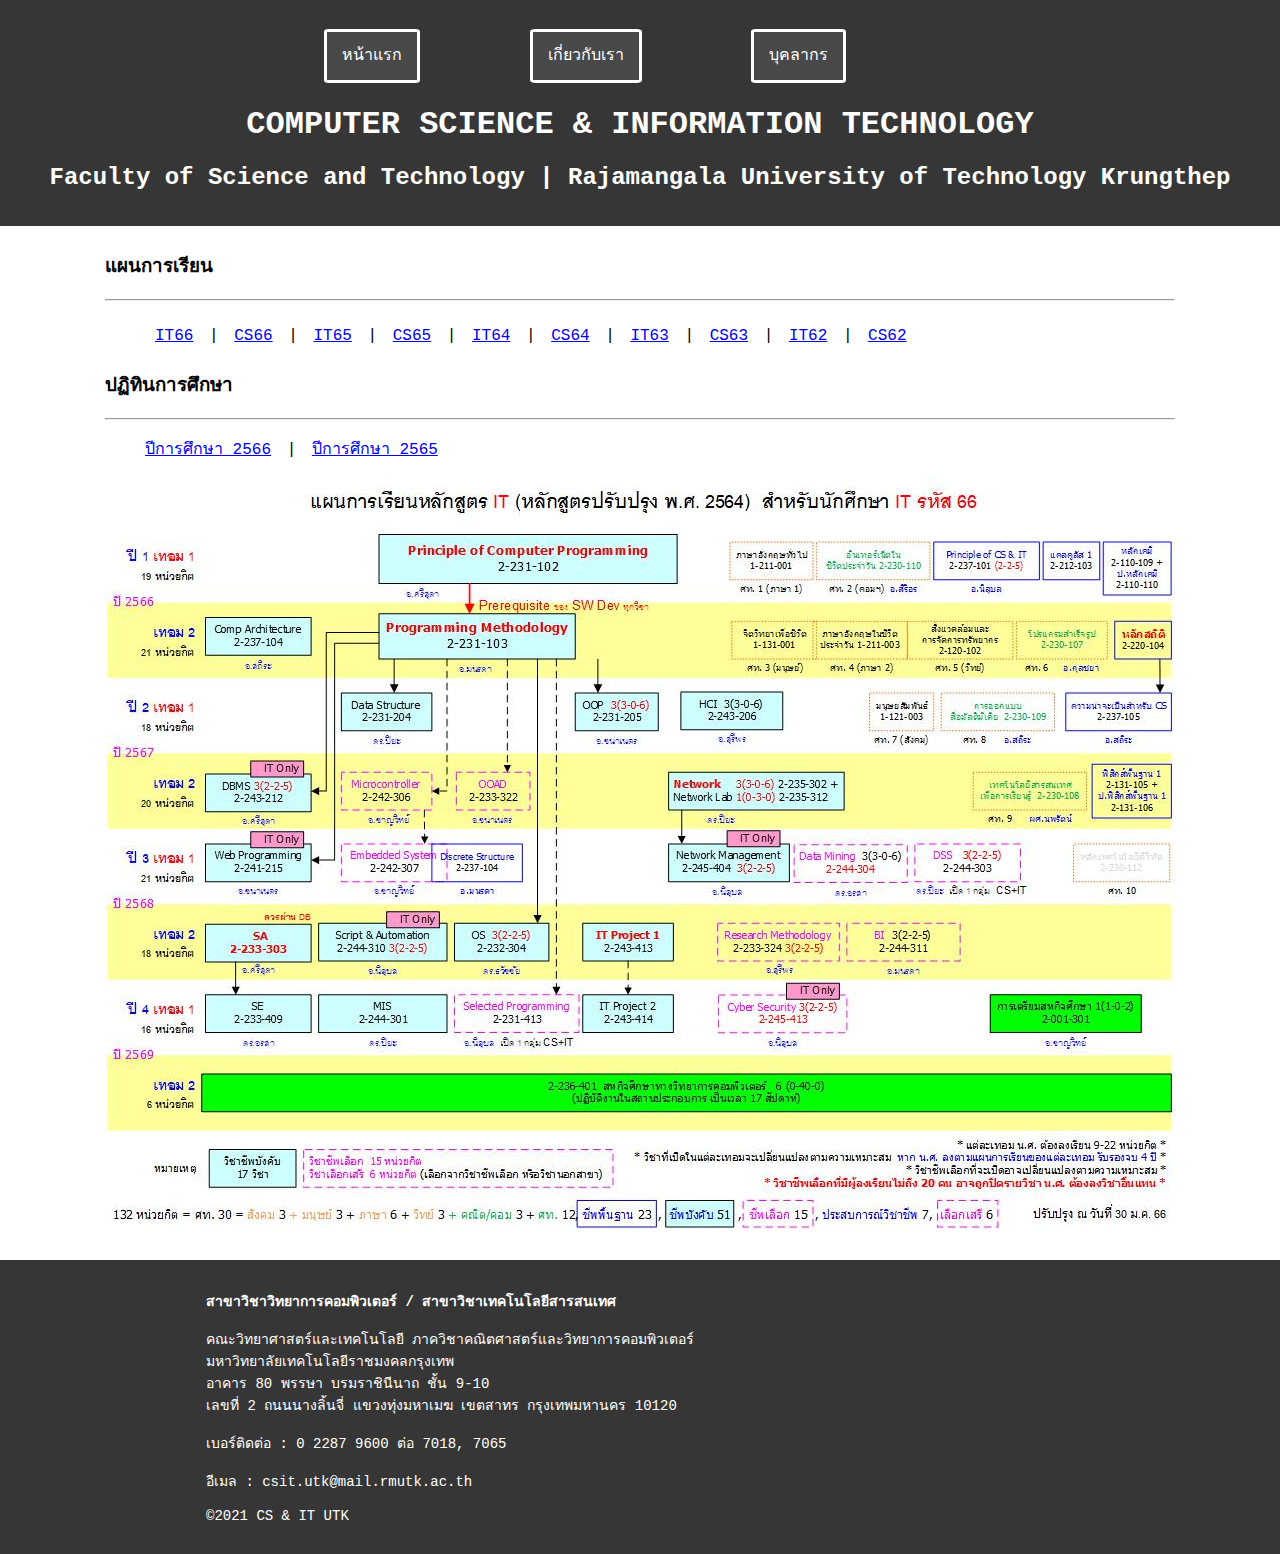
<file: acesst/study-plan.html>
<!DOCTYPE html>
<html>
<head>
    <meta charset="UTF-8">
    <meta name="viewport" content="width=device-width, initial-scale=1.0">
    <title>RMUTK BUT COPY</title>
    <link rel="stylesheet" href="../css/styles.css">
    <style>
    main  img{
        height: 95%;
    }
    main div {
        margin-bottom: 20px;
    }
    main .study-plan{
    display: block;
    align-items: center;
    justify-content: center;
    margin-left: auto;
    margin-right: auto;
    }
    </style>
</head>
<body>
    <header>
        <div class="navbar">
            <ul >

                <li><a href="../index.html">หน้าแรก</a></li>

                <div class="dropdown">
                    <li class="hide" class="drop"><a href="#">เกี่ยวกับเรา</a></li>
                    <div class="dropdown-content">
                        <li><a href="./study-plan.html">แผนการเรียน/ปฏิทินการศึกษา</a></li>
                        <li><a href="./discipline.html">ระเบียบ มทรก.</a></li>
                        <li><a href="../acesst/download.html">ดาวน์โหลด</a></li>
                    </div>
                </div>

                <li class="hide"><a href="./lecturer.html">บุคลากร</a></li>

                <div class="dropdown">
                    <li class="more" class="drop"><a href="#">เพิ่มเติม</a></li>
                    <div class="dropdown-content">
                        <li><a href="../acesst/study-plan.html">แผนการเรียน/ปฏิทินการศึกษา</a></li>
                        <li><a href="../acesst/lecturer.html">บุคลากร</a></li>
                        <li><a href="../acesst/discipline.html">ระเบียบ มทรก.</a></li>
                        <li><a href="../acesst/download.html">ดาวน์โหลด</a></li>
                    </div>
                </div>
            </ul>
        </div>
        <h1>COMPUTER SCIENCE & INFORMATION TECHNOLOGY</h1><h2>Faculty of Science and Technology | Rajamangala University of Technology Krungthep</h2>
    </header>

    <main>
        <div>
            <h3>แผนการเรียน</h3>
            <hr>
            <br>
                <div class="study-plan">
                    <a href="../img/studyplan_id66_IT.jpg" target="IT66">IT66</a>
                    <span style="color: black;">|</span>
                    <a href="../img/studyplan_id66_CS.jpg" target="CS66">CS66</a>
                    <span style="color: black;">|</span>
                    <a href="../img/studyplan_id65_IT.jpg" target="IT65">IT65</a>
                    <span style="color: black;">|</span>
                    <a href="../img/studyplan_id65_CS.jpg" target="CS65">CS65</a>
                    <span style="color: black;">|</span>
                    <a href="../img/studyplan_id64_IT.jpg" target="IT64">IT64</a>
                    <span style="color: black;">|</span>
                    <a href="../img/studyplan_id64_CS.jpg" target="ICS64">CS64</a>
                    <span style="color: black;">|</span>
                    <a href="../img/studyplan_id63_IT.jpg" target="IT63">IT63</a>
                    <span style="color: black;">|</span>
                    <a href="../img/studyplan_id63_CS.jpg" target="CS63">CS63</a>
                    <span style="color: black;">|</span>
                    <a href="../img/studyplan_id62_IT.jpg" target="IT62">IT62</a>
                    <span style="color: black;">|</span>
                    <a href="../img/studyplan_id62_CS.jpg" target="CS62">CS62</a>
                </div>
                <h3>ปฏิทินการศึกษา</h3>
                <hr>
                <ul>
                    <a href="./calendar_2566.pdf" target="ปีการศึกษา 2566">ปีการศึกษา 2566</a>
                    <span style="color: black;">|</span>
                    <a href="./calendar_2565.pdf" target="ปีการศึกษา 2566">ปีการศึกษา 2565</a>
                </ul>
                <img src="../img/studyplan_id66_IT.jpg">
        </div>
    </main>

    <footer>
        <span style="font-weight: bold;">สาขาวิชาวิทยาการคอมพิวเตอร์ / สาขาวิชาเทคโนโลยีสารสนเทศ</span>
        <br>
        <br>
        <span>คณะวิทยาศาสตร์และเทคโนโลยี ภาควิชาคณิตศาสตร์และวิทยาการคอมพิวเตอร์</span>
        <br>
        <span>มหาวิทยาลัยเทคโนโลยีราชมงคลกรุงเทพ</span>
        <br>
        <span>อาคาร 80 พรรษา บรมราชินีนาถ ชั้น 9-10</span>
        <br>
        <span>เลขที่ 2 ถนนนางลิ้นจี่ แขวงทุ่งมหาเมฆ เขตสาทร กรุงเทพมหานคร 10120</span>
        <br>
        <br>
        <span>เบอร์ติดต่อ : 0 2287 9600 ต่อ 7018, 7065</span>
        <br>
        <br>
        <span>อีเมล : csit.utk@mail.rmutk.ac.th</span>
        <br>
        <br>
        <span>©2021 CS & IT UTK</span>
    </footer>
</body>
</html>
</file>
<file: css/styles.css>
body {
    font-family: Courier New, monospace;
    margin: 0;
    padding: 0;
}

h1{
    margin-top: 25px;
}
h2{
    margin-bottom: 25px;
}
h3{
    margin-top: 25px;
}

span,p{
    margin: 6px;
}
dd,dt{
    margin: 3px;
}
dd{
    margin-left: 20px;
}
dt{
    font-weight: bold;
}

header {
    background-color: #363636;
    color: #fff;
    text-align: center;
    display: block;
    padding: 10px;
    width: 100;
    height: auto;
}

.navbar {
    color: #fff;
    padding: 0%;
    text-align: center;
    height: 55px;
}

.navbar ul {
    list-style: none;
    justify-content: center;
    padding: 16px;
}
ul li{
    list-style: none;
}
.navbar li {
    display: inline;
    font-size: 16px;
    max-width: 100%;
    margin-right: 100px;
    padding: 15px;
    background-color: rgb(73, 73, 73);
    border-radius: 5%;
    border: #ffffff solid 3px;
}

.navbar a {
    color: #ffffff;
    text-decoration: none;
}

main {
    display: flex;
    flex-direction: column;
    align-items: center;
    justify-content: center;
    margin-left: auto;
    margin-right: auto;

}
main img{
    max-width: 100%;
    height: auto;
}

main div {
    margin-bottom: 60px;
}

footer {
    background-color: #363636;
    color: #fff;
    text-align: left;
    padding: 30px;
    padding-left: 200px;
    font-size: 14px;
    width: 100;
    height: auto;
}

/*dorpdown*/
.dropdown {
    position: relative;
    display: inline-block;
}
.drop{
    color: white;
    padding: 16px;
    font-size: 16px;
    border: none;
}
.dropdown-content{
    display: none;
    position: absolute;
    padding: 12px;
    z-index: 1;
    border-radius: 1px;
    text-align: left;
    line-height: 60px;
}

.dropdown:hover .dropdown-content {
    display: flex;
    flex-direction: column;
    width: 340px;
    padding: 15px;
    margin: 15px;
}

@media (max-width: 425px) {
    h2{
        display: none;
    }
    .navbar{
        text-align: left;
        display: inline-block;
    }
    .navbar li{
        line-height: 60px;
        border: #ffffff solid 1px;
        border-radius: 5%;
    }
    .navbar .hide{
        padding-bottom: 20px;
        display: none;
    }
    .dropdown:hover .dropdown-content {
        padding: 0px;
        margin: 0px;
    }
    footer{
        padding-left: 10px;
    }
}
@media (max-width: 768px) {
    h2{
        display: none;
    }
    .navbar{
        text-align: left;
    }
    .navbar li{
        padding-bottom: 20px;
    }
    main div{
        padding-left: 50px ;
        padding-right: 50px ;
    }
    main .pdf{
        width: 1100px;
        height: 600px;
    }
    footer{
        padding-left: 10px;
    }
}


@media (min-width: 768px) {
    .navbar .more{
        display: none;
    }
    .navbar ul {
        display: block;
        list-style: none;
        justify-content: center;
    }
    main div{
        padding-left: 50px ;
        padding-right: 50px ;
    }
    
}
</file>
